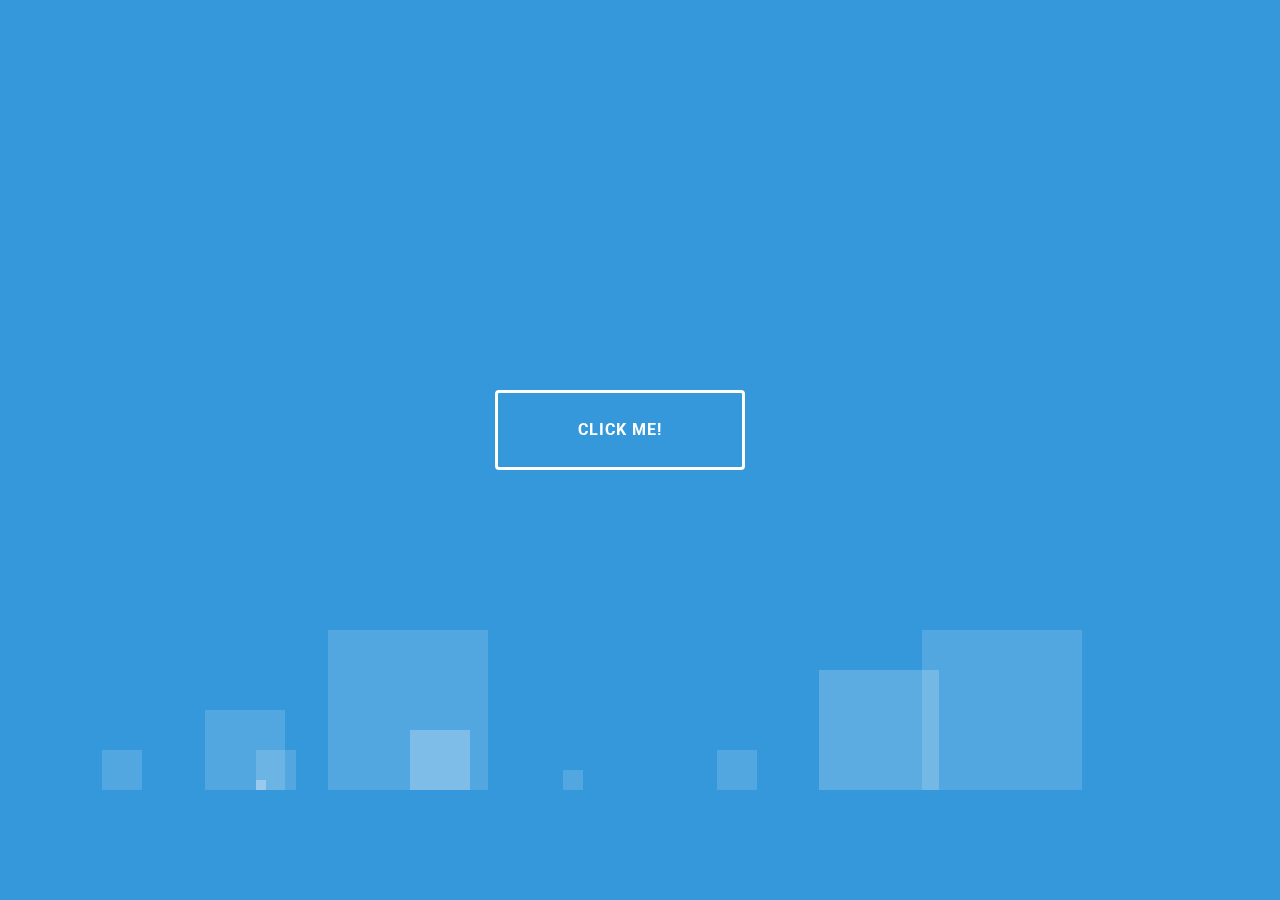
<file: index.html>
<!DOCTYPE html>
<html lang="en">

<head>
    <meta charset="UTF-8">
    <meta name="viewport" content="width=device-width, initial-scale=1.0">
    <title>Tebak Tebakan Yuk!</title>
    <meta name="description"
        content="Permainan sederhana menggunakan Javascript dibuat oleh Muhammad Surya Jayadiprana">
    <meta name="author" content="LV">
    <link rel="stylesheet" href="asset/css/bootstrap.min.css">
    <link rel="stylesheet" href="asset/css/sweetalert2.min.css">
    <link rel="stylesheet" href="asset/css/animate.min.css">
    <link rel="stylesheet" href="asset/css/style.css">
</head>

<body>
    <div class="wadah">
        <div class="box">
            <button class="btn btn-1 btn-1c" id="tombolPopup">Click
                Me!</button>
            <h3 id="lope" class="tulisan">
                I Miss You My Fav Person Rawrr :)
            </h3>
            <h3 id="potek" class="tulisan">
                Tetep Aja Kamu Cantikkk Wleeee :P
            </h3>
        </div>
    </div>

    <!-- Background Shape -->
    <ul class="bg-bubbles" id="bubble">
        <li></li>
        <li></li>
        <li></li>
        <li></li>
        <li></li>
        <li></li>
        <li></li>
        <li></li>
        <li></li>
        <li></li>
    </ul>

    <!-- Ujan -->
    <canvas id="canvas"></canvas>


    <!-- Jquery -->
    <script src="asset/js/jquery-3.5.1.min.js"></script>

    <!-- SweetAlert2-->
    <script src="asset/js/sweetalert2.all.min.js"></script>

    <!-- Promise Polyfill -->
    <script src="asset/js/polyfill.min.js"></script>

    <!-- Confetti -->
    <script src="asset/js/confetti.js"></script>

    <!-- Audio -->
    <script src="asset/js/jquery.playSound.js"></script>

    <!-- Main -->
    <script src="asset/js/main.js"></script>
</body>

</html>
</file>
<file: asset/css/style.css>
/*
Judul Project : Main Yuk!
Deskripsi : Main Yuk! adalah sebuah permainan seberapa sayang pacar kita. Main Yuk!
            dibuat dengan menggunakan Jquery.
Pembuat : Muhammad Surya Jayadiprana
Disclaimer : Tolong jangan hapus bagian ini, karena menandakan anda mengsupport
            developer lokal. Terima kasih
*/

/* Fonts */
@import url('https://fonts.googleapis.com/css2?family=Roboto:wght@400;500;700;900&display=swap');

/* General */
body,
html {
    background: #3498db;
    font-family: 'Roboto', sans-serif;
}

.tulisan {
    display: none;
}

#lope,
#potek {
    font-weight: 700;
    font-size: 4rem;
    color: #ffffff;
}

.wadah {
    width: 400px;
    height: 200px;
    padding: 20px;
    position: fixed;
    top: 50%;
    left: 50%;
    margin-top: -120px;
    margin-left: -220px;
    display: table;
}

.box {
    display: table-cell;
    text-align: center;
    vertical-align: middle;
}

.tombol {
    color: #34495e;
    width: 250px;
    height: 90px;
    padding: 10px;
    background: #ecf0f1;
    font-size: 1rem;
    border: none;
}

.tombol:hover {
    cursor: pointer;
}

/* Background */
.bg-bubbles {
    position: absolute;
    top: 0;
    left: 0;
    width: 80%;
    height: 70%;
    z-index: -1;
}

.bg-bubbles li {
    position: absolute;
    list-style: none;
    display: block;
    width: 40px;
    height: 40px;
    background-color: rgba(255, 255, 255, 0.15);
    bottom: -160px;
    -webkit-animation: square 25s infinite;
    animation: square 25s infinite;
    -webkit-transition-timing-function: linear;
    transition-timing-function: linear;
}

.bg-bubbles li:nth-child(1) {
    left: 10%;
}

.bg-bubbles li:nth-child(2) {
    left: 20%;
    width: 80px;
    height: 80px;
    animation-delay: 1s;
    animation-duration: 17s;
}

.bg-bubbles li:nth-child(3) {
    left: 25%;
    animation-delay: 2s;
}

.bg-bubbles li:nth-child(4) {
    left: 40%;
    width: 60px;
    height: 60px;
    animation-duration: 22s;
    background-color: rgba(255, 255, 255, 0.25);
}

.bg-bubbles li:nth-child(5) {
    left: 70%;
}

.bg-bubbles li:nth-child(6) {
    left: 80%;
    width: 120px;
    height: 120px;
    animation-delay: 3s;
    background-color: rgba(255, 255, 255, 0.2);
}

.bg-bubbles li:nth-child(7) {
    left: 32%;
    width: 160px;
    height: 160px;
    animation-delay: 7s;
}

.bg-bubbles li:nth-child(8) {
    left: 55%;
    width: 20px;
    height: 20px;
    animation-delay: 8s;
    animation-duration: 40s;
}

.bg-bubbles li:nth-child(9) {
    left: 25%;
    width: 10px;
    height: 10px;
    animation-delay: 2s;
    animation-duration: 40s;
    background-color: rgba(255, 255, 255, 0.3);
}

.bg-bubbles li:nth-child(10) {
    left: 90%;
    width: 160px;
    height: 160px;
    animation-delay: 10s;
}

@-webkit-keyframes square {
    0% {
        transform: translateY(0);
    }

    100% {
        transform: translateY(-700px) rotate(600deg);
    }
}

@keyframes square {
    0% {
        transform: translateY(0);
    }

    100% {
        transform: translateY(-700px) rotate(600deg);
    }
}

/* Background Ujan */
canvas#canvas {
    position: absolute;
    top: 0;
    left: 0;
    width: 100%;
    height: 100%;
    z-index: -1;
}

/* Tombol */
/* General button style (reset) */
.btn {
    border: none;
    font-family: inherit;
    font-size: inherit;
    color: inherit;
    background: none;
    cursor: pointer;
    padding: 25px 80px;
    display: inline-block;
    margin: 15px 30px;
    text-transform: uppercase;
    letter-spacing: 1px;
    font-weight: 700;
    outline: none;
    position: relative;
    -webkit-transition: all 0.3s;
    -moz-transition: all 0.3s;
    transition: all 0.3s;
}

.btn:after {
    content: '';
    position: absolute;
    z-index: -1;
    -webkit-transition: all 0.3s;
    -moz-transition: all 0.3s;
    transition: all 0.3s;
}

/* Pseudo elements for icons */
.btn:before,
.icon-heart:after,
.icon-star:after,
.icon-plus:after,
.icon-file:before {
    font-family: 'icomoon';
    speak: none;
    font-style: normal;
    font-weight: normal;
    font-variant: normal;
    text-transform: none;
    line-height: 1;
    position: relative;
    -webkit-font-smoothing: antialiased;
}

.icon-envelope:before {
    content: "\e000";
}

.icon-cart:before {
    content: "\e007";
}

.icon-cart-2:before {
    content: "\e008";
}

.icon-heart:before {
    content: "\e009";
}

/* Filled heart */
.icon-heart:after,
.icon-heart-2:before {
    content: "\e00a";
}

.icon-star:before {
    content: "\e00b";
}

/* Filled star */
.icon-star:after,
.icon-star-2:before {
    content: "\e00c";
}

.icon-arrow-right:before {
    content: "\e00d";
}

.icon-arrow-left:before {
    content: "\e003";
}

.icon-truck:before {
    content: "\e00e";
}

.icon-remove:before {
    content: "\e00f";
}

.icon-cog:before {
    content: "\e010";
}

.icon-plus:before,
.icon-plus:after {
    content: "\e011";
}

.icon-minus:before {
    content: "\e012";
}

.bh-icon-smiley:before {
    content: "\e001";
}

.bh-icon-sad:before {
    content: "\e002";
}

.icon-file:before {
    content: "\e004";
}

.icon-remove-2:before {
    content: "\e005";
}

/* Button 1 */
.btn-1 {
    border: 3px solid #fff;
    color: #fff;
}

/* Button 1a */
.btn-1a:hover,
.btn-1a:active {
    color: #2ecc71;
    background: #fff;
}

/* Button 1b */
.btn-1b:after {
    width: 100%;
    height: 0;
    top: 0;
    left: 0;
    background: #fff;
}

.btn-1b:hover,
.btn-1b:active {
    color: #0e83cd;
}

.btn-1b:hover:after,
.btn-1b:active:after {
    height: 100%;
}

/* Button 1c */
.btn-1c:after {
    width: 0%;
    height: 100%;
    top: 0;
    left: 0;
    background: #fff;
}

.btn-1c:hover,
.btn-1c:active {
    color: #3498db;
}

.btn-1c:hover:after,
.btn-1c:active:after {
    width: 100%;
}

/* Button 1d */
.btn-1d {
    overflow: hidden;
}

.btn-1d:after {
    width: 0;
    height: 103%;
    top: 50%;
    left: 50%;
    background: #fff;
    opacity: 0;
    -webkit-transform: translateX(-50%) translateY(-50%);
    -moz-transform: translateX(-50%) translateY(-50%);
    -ms-transform: translateX(-50%) translateY(-50%);
    transform: translateX(-50%) translateY(-50%);
}

.btn-1d:hover,
.btn-1d:active {
    color: #0e83cd;
}

.btn-1d:hover:after {
    width: 90%;
    opacity: 1;
}

.btn-1d:active:after {
    width: 101%;
    opacity: 1;
}

/* Button 1e */
.btn-1e {
    overflow: hidden;
}

.btn-1e:after {
    width: 100%;
    height: 0;
    top: 50%;
    left: 50%;
    background: #fff;
    opacity: 0;
    -webkit-transform: translateX(-50%) translateY(-50%) rotate(45deg);
    -moz-transform: translateX(-50%) translateY(-50%) rotate(45deg);
    -ms-transform: translateX(-50%) translateY(-50%) rotate(45deg);
    transform: translateX(-50%) translateY(-50%) rotate(45deg);
}

.btn-1e:hover,
.btn-1e:active {
    color: #0e83cd;
}

.btn-1e:hover:after {
    height: 260%;
    opacity: 1;
}

.btn-1e:active:after {
    height: 400%;
    opacity: 1;
}

/* Button 1f */
.btn-1f {
    overflow: hidden;
}

.btn-1f:after {
    width: 101%;
    height: 0;
    top: 50%;
    left: 50%;
    background: #fff;
    opacity: 0;
    -webkit-transform: translateX(-50%) translateY(-50%);
    -moz-transform: translateX(-50%) translateY(-50%);
    -ms-transform: translateX(-50%) translateY(-50%);
    transform: translateX(-50%) translateY(-50%);
}

.btn-1f:hover,
.btn-1f:active {
    color: #0e83cd;
}

.btn-1f:hover:after {
    height: 75%;
    opacity: 1;
}

.btn-1f:active:after {
    height: 130%;
    opacity: 1;
}

/* Button 2 */
.btn-2 {
    background: #cb4e4e;
    color: #fff;
    box-shadow: 0 6px #ab3c3c;
    -webkit-transition: none;
    -moz-transition: none;
    transition: none;
}

/* Button 2a */
.btn-2a {
    border-radius: 0 0 5px 5px;
}

.btn-2a:hover {
    box-shadow: 0 4px #ab3c3c;
    top: 2px;
}

.btn-2a:active {
    box-shadow: 0 0 #ab3c3c;
    top: 6px;
}

/* Button 2b */
.btn-2b {
    border-radius: 0 0 5px 5px;
}

.btn-2b:hover {
    box-shadow: 0 8px #ab3c3c;
    top: -2px;
}

.btn-2b:active {
    box-shadow: 0 0 #ab3c3c;
    top: 6px;
}

/* Button 2c */
.btn-2c {
    border-radius: 5px;
}

.btn-2c:hover {
    box-shadow: 0 4px #ab3c3c;
    top: 2px;
}

.btn-2c:active {
    box-shadow: 0 0 #ab3c3c;
    top: 6px;
}

/* Button 2d */
.btn-2d {
    border-radius: 5px;
}

.btn-2d:hover {
    box-shadow: 0 8px #ab3c3c;
    top: -2px;
}

.btn-2d:active {
    box-shadow: 0 0 #ab3c3c;
    top: 6px;
}

/* Button 2e */
.btn-2e {
    border-radius: 5px;
    box-shadow: -6px 0 #ab3c3c;
}

.btn-2e:hover {
    box-shadow: -4px 0 #ab3c3c;
    left: -2px;
}

.btn-2e:active {
    box-shadow: 0 0 #ab3c3c;
    left: -6px;
}

/* Button 2f */
.btn-2f {
    border-radius: 5px;
    box-shadow: 6px 0 #ab3c3c;
}

.btn-2f:hover {
    box-shadow: 4px 0 #ab3c3c;
    left: 2px;
}

.btn-2f:active {
    box-shadow: 0 0 #ab3c3c;
    left: 6px;
}

/* Button 2g */
.btn-2g {
    border-radius: 40px;
}

.btn-2g:hover {
    box-shadow: 0 4px #ab3c3c;
    top: 2px;
}

.btn-2g:active {
    box-shadow: 0 0 #ab3c3c;
    top: 6px;
}

/* Button 2h */
.btn-2h {
    border-radius: 20px;
}

.btn-2h:hover {
    box-shadow: 0 4px #ab3c3c;
    top: 2px;
}

.btn-2h:active {
    box-shadow: 0 0 #ab3c3c;
    top: 6px;
}

/* Button 2i */
.btn-2i {
    border-radius: 50%;
    width: 90px;
    height: 90px;
    padding: 0;
}

.btn-2i:hover {
    box-shadow: 0 4px #ab3c3c;
    top: 2px;
}

.btn-2i:active {
    box-shadow: 0 0 #ab3c3c;
    top: 6px;
}

/* Button 2j */
.btn-2j {
    border-radius: 50%;
    width: 90px;
    height: 90px;
    padding: 0;
}

.btn-2j:hover {
    box-shadow: 0 8px #ab3c3c;
    top: -2px;
}

.btn-2j:active {
    box-shadow: 0 0 #ab3c3c;
    top: 6px;
}

/* Button 3 */
.btn-3 {
    background: #fcad26;
    color: #fff;
}

.btn-3:hover {
    background: #f29e0d;
}

.btn-3:active {
    background: #f58500;
    top: 2px;
}

.btn-3:before {
    position: absolute;
    height: 100%;
    left: 0;
    top: 0;
    line-height: 3;
    font-size: 140%;
    width: 60px;
}

/* Button 3a */
.btn-3a {
    padding: 25px 60px 25px 120px;
}

.btn-3a:before {
    background: rgba(0, 0, 0, 0.05);
}

/* Button 3b */
.btn-3b {
    padding: 25px 60px 25px 120px;
    border-radius: 10px;
}

.btn-3b:before {
    border-right: 2px solid rgba(255, 255, 255, 0.5);
}

/* Button 3c */
.btn-3c {
    padding: 80px 20px 20px 20px;
    border-radius: 10px;
    box-shadow: 0 3px #da9622;
}

.btn-3c:active {
    box-shadow: 0 3px #dc7801;
}

.btn-3c:before {
    height: 60px;
    width: 100%;
    line-height: 60px;
    background: #fff;
    color: #f29e0d;
    border-radius: 10px 10px 0 0;
}

.btn-3c:active:before {
    color: #f58500;
}

/* Button 3d */
.btn-3d {
    padding: 25px 60px 25px 120px;
    border-radius: 10px;
}

.btn-3d:before {
    background: #fff;
    color: #fcad26;
    z-index: 2;
    border-radius: 10px 0 0 10px;
}

.btn-3d:after {
    width: 20px;
    height: 20px;
    background: #fff;
    z-index: 1;
    left: 55px;
    top: 50%;
    margin: -10px 0 0 -10px;
    -webkit-transform: rotate(45deg);
    -moz-transform: rotate(45deg);
    -ms-transform: rotate(45deg);
    transform: rotate(45deg);
}

.btn-3d:active:before {
    color: #f58500;
}

.btn-3d:active {
    top: 0;
}

.btn-3d:active:after {
    left: 60px;
}

/* Button 3e */
.btn-3e {
    padding: 25px 120px 25px 60px;
    overflow: hidden;
}

.btn-3e:before {
    left: auto;
    right: 10px;
    z-index: 2;
}

.btn-3e:after {
    width: 30%;
    height: 200%;
    background: rgba(255, 255, 255, 0.1);
    z-index: 1;
    right: 0;
    top: 0;
    margin: -5px 0 0 -5px;
    -webkit-transform-origin: 0 0;
    -webkit-transform: rotate(-20deg);
    -moz-transform-origin: 0 0;
    -moz-transform: rotate(-20deg);
    -ms-transform-origin: 0 0;
    -ms-transform: rotate(-20deg);
    transform-origin: 0 0;
    transform: rotate(-20deg);
}

.btn-3e:hover:after {
    width: 40%;
}

/* Button 4 */
.btn-4 {
    border-radius: 50px;
    border: 3px solid #fff;
    color: #fff;
    overflow: hidden;
}

.btn-4:active {
    border-color: #17954c;
    color: #17954c;
}

.btn-4:hover {
    background: #24b662;
}

.btn-4:before {
    position: absolute;
    height: 100%;
    font-size: 125%;
    line-height: 3.5;
    color: #fff;
    -webkit-transition: all 0.3s;
    -moz-transition: all 0.3s;
    transition: all 0.3s;
}

.btn-4:active:before {
    color: #17954c;
}

/* Button 4a */
.btn-4a:before {
    left: 130%;
    top: 0;
}

.btn-4a:hover:before {
    left: 80%;
}

/* Button 4b */
.btn-4b:before {
    left: -50%;
    top: 0;
}

.btn-4b:hover:before {
    left: 10%;
}

/* Button 4c */
.btn-4c:before {
    left: 70%;
    opacity: 0;
    top: 0;
}

.btn-4c:hover:before {
    left: 80%;
    opacity: 1;
}

/* Button 4d */
.btn-4d:before {
    left: 30%;
    opacity: 0;
    top: 0;
}

.btn-4d:hover:before {
    left: 10%;
    opacity: 1;
}

/* Button 5 */
.btn-5 {
    background: #823aa0;
    color: #fff;
    height: 70px;
    min-width: 260px;
    line-height: 24px;
    font-size: 16px;
    overflow: hidden;
    -webkit-backface-visibility: hidden;
    -moz-backface-visibility: hidden;
    backface-visibility: hidden;
}

.btn-5:active {
    background: #9053a9;
    top: 2px;
}

.btn-5 span {
    display: inline-block;
    width: 100%;
    height: 100%;
    -webkit-transition: all 0.3s;
    -webkit-backface-visibility: hidden;
    -moz-transition: all 0.3s;
    -moz-backface-visibility: hidden;
    transition: all 0.3s;
    backface-visibility: hidden;
}

.btn-5:before {
    position: absolute;
    height: 100%;
    width: 100%;
    line-height: 2.5;
    font-size: 180%;
    -webkit-transition: all 0.3s;
    -moz-transition: all 0.3s;
    transition: all 0.3s;
}

.btn-5:active:before {
    color: #703b87;
}

/* Button 5a */
.btn-5a:hover span {
    -webkit-transform: translateY(300%);
    -moz-transform: translateY(300%);
    -ms-transform: translateY(300%);
    transform: translateY(300%);
}

.btn-5a:before {
    left: 0;
    top: -100%;
}

.btn-5a:hover:before {
    top: 0;
}

/* Button 5b */
.btn-5b:hover span {
    -webkit-transform: translateX(200%);
    -moz-transform: translateX(200%);
    -ms-transform: translateX(200%);
    transform: translateX(200%);
}

.btn-5b:before {
    left: -100%;
    top: 0;
}

.btn-5b:hover:before {
    left: 0;
}

/* Button 6 */
.btn-6 {
    color: #fff;
    background: #226fbe;
    -webkit-transition: none;
    -moz-transition: none;
    transition: none;
}

.btn-6:active {
    top: 2px;
}

/* Button 6a */
.btn-6a {
    border: 4px solid #226fbe;
}

.btn-6a:hover {
    background: transparent;
    color: #226fbe;
}

/* Button 6b */
.btn-6b {
    border: 4px solid #226fbe;
    border-radius: 15px;
}

.btn-6b:hover {
    background: transparent;
    color: #226fbe;
}

/* Button 6c */
.btn-6c {
    border: 4px solid #226fbe;
    border-radius: 60px;
}

.btn-6c:hover {
    background: transparent;
    color: #226fbe;
}

/* Button 6d */
.btn-6d {
    border: 2px dashed #226fbe;
}

.btn-6d:hover {
    background: transparent;
    color: #226fbe;
}

/* Button 6e */
.btn-6e {
    border: 2px dashed #226fbe;
    border-radius: 15px;
}

.btn-6e:hover {
    background: transparent;
    color: #226fbe;
}

/* Button 6f */
.btn-6f {
    border: 2px dashed #226fbe;
    border-radius: 60px;
}

.btn-6f:hover {
    background: transparent;
    color: #226fbe;
}

/* Button 6g */
.btn-6g {
    border: 2px dotted #226fbe;
}

.btn-6g:hover {
    background: transparent;
    color: #226fbe;
}

/* Button 6h */
.btn-6h {
    border: 2px dotted #226fbe;
    border-radius: 15px;
}

.btn-6h:hover {
    background: transparent;
    color: #226fbe;
}

/* Button 6i */
.btn-6i {
    border: 2px dotted #226fbe;
    border-radius: 60px;
}

.btn-6i:hover {
    background: transparent;
    color: #226fbe;
}

/* Button 6j */
.btn-6j {
    border: 4px double #226fbe;
}

.btn-6j:hover {
    background: transparent;
    color: #226fbe;
}

/* Button 6k */
.btn-6k {
    border: 4px double #226fbe;
    border-radius: 15px;
}

.btn-6k:hover {
    background: transparent;
    color: #226fbe;
}

/* Button 6l */
.btn-6l {
    border: 4px double #226fbe;
    border-radius: 60px;
}

.btn-6l:hover {
    background: transparent;
    color: #226fbe;
}

/* Button 7 */
.btn-7 {
    background: #17aa56;
    color: #fff;
    border-radius: 7px;
    box-shadow: 0 5px #119e4d;
    padding: 25px 60px 25px 90px;
}

/* Button 7a */
.btn-7a {
    overflow: hidden;
}

.btn-7a:before {
    position: absolute;
    left: 0;
    width: 40%;
    font-size: 160%;
    line-height: 0.8;
    color: #0a833d;
}

.btn-7a.btn-activated {
    -webkit-animation: fadeOutText 0.5s;
    -moz-animation: fadeOutText 0.5s;
    animation: fadeOutText 0.5s;
}

.btn-7a.btn-activated:before {
    -webkit-animation: moveToRight 0.5s;
    -moz-animation: moveToRight 0.5s;
    animation: moveToRight 0.5s;
}

@-webkit-keyframes fadeOutText {
    0% {
        color: transparent;
    }

    80% {
        color: transparent;
    }

    100% {
        color: #fff;
    }
}

@-moz-keyframes fadeOutText {
    0% {
        color: transparent;
    }

    80% {
        color: transparent;
    }

    100% {
        color: #fff;
    }
}

@keyframes fadeOutText {
    0% {
        color: transparent;
    }

    80% {
        color: transparent;
    }

    100% {
        color: #fff;
    }
}

@-webkit-keyframes moveToRight {
    80% {
        -webkit-transform: translateX(250%);
    }

    81% {
        opacity: 1;
        -webkit-transform: translateX(250%);
    }

    82% {
        opacity: 0;
        -webkit-transform: translateX(250%);
    }

    83% {
        opacity: 0;
        -webkit-transform: translateX(-50%);
    }

    84% {
        opacity: 1;
        -webkit-transform: translateX(-50%);
    }

    100% {
        -webkit-transform: translateX(0%);
    }
}

@-moz-keyframes moveToRight {
    80% {
        -moz-transform: translateX(250%);
    }

    81% {
        opacity: 1;
        -moz-transform: translateX(250%);
    }

    82% {
        opacity: 0;
        -moz-transform: translateX(250%);
    }

    83% {
        opacity: 0;
        -moz-transform: translateX(-50%);
    }

    84% {
        opacity: 1;
        -moz-transform: translateX(-50%);
    }

    100% {
        -moz-transform: translateX(0%);
    }
}

@keyframes moveToRight {
    80% {
        transform: translateX(250%);
    }

    81% {
        opacity: 1;
        transform: translateX(250%);
    }

    82% {
        opacity: 0;
        transform: translateX(250%);
    }

    83% {
        opacity: 0;
        transform: translateX(-50%);
    }

    84% {
        opacity: 1;
        transform: translateX(-50%);
    }

    100% {
        transform: translateX(0%);
    }
}

/* Button 7b */
.btn-7b {
    overflow: hidden;
}

.btn-7b:before {
    position: absolute;
    left: 0;
    width: 40%;
    font-size: 160%;
    line-height: 0.8;
    color: #0a833d;
}

.btn-7b.btn-activated:before {
    -webkit-animation: scaleUp 0.5s;
    -moz-animation: scaleUp 0.5s;
    animation: scaleUp 0.5s;
}

@-webkit-keyframes scaleUp {
    80% {
        opacity: 0;
        -webkit-transform: scale(2);
    }

    100% {
        opacity: 0;
        -webkit-transform: scale(2);
    }
}

@-moz-keyframes scaleUp {
    80% {
        opacity: 0;
        -moz-transform: scale(2);
    }

    100% {
        opacity: 0;
        -moz-transform: scale(2);
    }
}

@keyframes scaleUp {
    80% {
        opacity: 0;
        transform: scale(2);
    }

    100% {
        opacity: 0;
        transform: scale(2);
    }
}

/* Icon only style */
.btn-icon-only {
    font-size: 0;
    padding: 25px 30px;
}

.btn-icon-only:before {
    position: absolute;
    top: 0;
    left: 0;
    width: 100%;
    height: 100%;
    font-size: 26px;
    line-height: 54px;
    -webkit-backface-visibility: hidden;
    -moz-backface-visibility: hidden;
    backface-visibility: hidden;
}

/* Button 7c */
.btn-7c {
    overflow: hidden;
}

.btn-7c:before {
    color: #fff;
    z-index: 1;
}

.btn-7c:after {
    position: absolute;
    top: 0;
    left: 0;
    height: 100%;
    z-index: 0;
    width: 0;
    background: #0a833d;
    -webkit-transition: none;
    -moz-transition: none;
    transition: none;
}

.btn-7c.btn-activated:after {
    -webkit-animation: fillToRight 0.7s forwards;
    -moz-animation: fillToRight 0.7s forwards;
    animation: fillToRight 0.7s forwards;
}

@-webkit-keyframes fillToRight {
    to {
        width: 100%;
    }
}

@-moz-keyframes fillToRight {
    to {
        width: 100%;
    }
}

@keyframes fillToRight {
    to {
        width: 100%;
    }
}

/* Button 7d */
.btn-7d {
    overflow: hidden;
}

.btn-7d:before {
    color: #fff;
    z-index: 1;
}

.btn-7d:after {
    position: absolute;
    top: 0;
    left: 0;
    height: 0;
    width: 100%;
    z-index: 0;
    background: #21bb63;
    -webkit-transition: none;
    -moz-transition: none;
    transition: none;
}

.btn-7d.btn-activated:after {
    -webkit-animation: emptyBottom 0.7s forwards;
    -moz-animation: emptyBottom 0.7s forwards;
    animation: emptyBottom 0.7s forwards;
}

@-webkit-keyframes emptyBottom {
    to {
        height: 100%;
    }
}

@-moz-keyframes emptyBottom {
    to {
        height: 100%;
    }
}

@keyframes emptyBottom {
    to {
        height: 100%;
    }
}

/* Button 7e */
.btn-7e:after {
    position: absolute;
    width: 100%;
    height: 100%;
    left: 0;
    top: 0;
    z-index: 1;
    font-size: 26px;
    line-height: 54px;
    color: #ea515e;
    -webkit-transform: scale(0);
    -moz-transform: scale(0);
    -ms-transform: scale(0);
    transform: scale(0);
    opacity: 0;
    -webkit-transition: none;
    -moz-transition: none;
    transition: none;
}

.btn-7e.btn-activated:after {
    -webkit-animation: scaleFade 0.5s forwards;
    -moz-animation: scaleFade 0.5s forwards;
    animation: scaleFade 0.5s forwards;
}

@-webkit-keyframes scaleFade {
    50% {
        opacity: 1;
        -webkit-transform: scale(1);
    }

    100% {
        opacity: 0;
        -webkit-transform: scale(2.5);
    }
}

@-moz-keyframes scaleFade {
    50% {
        opacity: 1;
        -moz-transform: scale(1);
    }

    100% {
        opacity: 0;
        -moz-transform: scale(2.5);
    }
}

@keyframes scaleFade {
    50% {
        opacity: 1;
        transform: scale(1);
    }

    100% {
        opacity: 0;
        transform: scale(2.5);
    }
}

/* Button 7f */
.btn-7f:before {
    -webkit-text-stroke-width: 1px;
    -webkit-text-stroke-color: #fff;
}

.btn-7f:after {
    position: absolute;
    width: 100%;
    height: 100%;
    left: 0;
    top: 0;
    z-index: 1;
    font-size: 26px;
    line-height: 54px;
    color: #ffe44d;
    visibility: hidden;
    -webkit-text-stroke-width: 1px;
    -webkit-text-stroke-color: #ffe44d;
    -webkit-transform: scale(4);
    -moz-transform: scale(4);
    -ms-transform: scale(4);
    transform: scale(4);
    opacity: 0;
    -webkit-transition: none;
    -moz-transition: none;
    transition: none;
}

.btn-7f.btn-activated:after {
    visibility: visible;
    -webkit-animation: dropDown 0.3s forwards;
    -moz-animation: dropDown 0.3s forwards;
    animation: dropDown 0.3s forwards;
}

@-webkit-keyframes dropDown {
    to {
        opacity: 1;
        -webkit-transform: scale(1);
    }
}

@-moz-keyframes dropDown {
    to {
        opacity: 1;
        -moz-transform: scale(1);
    }
}

@keyframes dropDown {
    to {
        opacity: 1;
        transform: scale(1);
    }
}

/* Button 7g */
.btn-7g:after {
    position: absolute;
    width: 100%;
    height: 100%;
    left: 0;
    top: 0;
    z-index: 1;
    font-size: 26px;
    line-height: 54px;
    color: #0a833d;
    visibility: hidden;
    -webkit-transform: scale(2);
    -moz-transform: scale(2);
    -ms-transform: scale(2);
    transform: scale(2);
    opacity: 0;
    -webkit-transition: none;
    -moz-transition: none;
    transition: none;
}

.btn-7g.btn-activated:after {
    visibility: visible;
    -webkit-animation: dropDownFade 0.5s forwards;
    -moz-animation: dropDownFade 0.5s forwards;
    animation: dropDownFade 0.5s forwards;
}

@-webkit-keyframes dropDownFade {
    50% {
        opacity: 1;
        -webkit-transform: scale(1);
    }

    100% {
        opacity: 0;
        -webkit-transform: scale(1.5);
    }
}

@-moz-keyframes dropDownFade {
    50% {
        opacity: 1;
        -moz-transform: scale(1);
    }

    100% {
        opacity: 0;
        -moz-transform: scale(1.5);
    }
}

@keyframes dropDownFade {
    50% {
        opacity: 1;
        transform: scale(1);
    }

    100% {
        opacity: 0;
        transform: scale(1.5);
    }
}

/* Button 7h */

.btn-7h span {
    display: inline-block;
    width: 100%;
}

.btn-7h:before {
    position: absolute;
    left: 0;
    width: 40%;
    font-size: 160%;
    line-height: 0.8;
    color: #0a833d;
}

/* Success and error */

.btn-success,
.btn-error {
    color: transparent;
}

.btn-success:after,
.btn-error:after {
    z-index: 1;
    color: #fff;
    left: 40%;
}

.btn-success:before {
    content: "\e001";
}

.btn-success:after {
    content: "Success!";
    -webkit-animation: moveUp 0.5s;
    -moz-animation: moveUp 0.5s;
    animation: moveUp 0.5s;
}

@-webkit-keyframes moveUp {
    0% {
        -webkit-transform: translateY(50%);
        opacity: 0;
    }

    100% {
        opacity: 1;
        -webkit-transform: translateY(0);
    }
}

@-moz-keyframes moveUp {
    0% {
        -moz-transform: translateY(50%);
        opacity: 0;
    }

    100% {
        opacity: 1;
        -moz-transform: translateY(0);
    }
}

@keyframes moveUp {
    0% {
        transform: translateY(50%);
        opacity: 0;
    }

    100% {
        opacity: 1;
        transform: translateY(0);
    }
}

.btn-error {
    -webkit-animation: shake 0.5s;
    -moz-animation: shake 0.5s;
    animation: shake 0.5s;
}

/* From Dan Eden's animate.css: http://daneden.me/animate/ */
@-webkit-keyframes shake {

    0%,
    100% {
        -webkit-transform: translateX(0);
    }

    10%,
    30%,
    50%,
    70%,
    90% {
        -webkit-transform: translateX(-10px);
    }

    20%,
    40%,
    60%,
    80% {
        -webkit-transform: translateX(10px);
    }
}

@-moz-keyframes shake {

    0%,
    100% {
        -moz-transform: translateX(0);
    }

    10%,
    30%,
    50%,
    70%,
    90% {
        -moz-transform: translateX(-10px);
    }

    20%,
    40%,
    60%,
    80% {
        -moz-transform: translateX(10px);
    }
}

@keyframes shake {

    0%,
    100% {
        transform: translateX(0);
    }

    10%,
    30%,
    50%,
    70%,
    90% {
        transform: translateX(-10px);
    }

    20%,
    40%,
    60%,
    80% {
        transform: translateX(10px);
    }
}

.btn-error:before {
    content: "\e002";
}

.btn-error:after {
    content: "Error!";
    -webkit-animation: scaleFromUp 0.5s;
    -moz-animation: scaleFromUp 0.5s;
    animation: scaleFromUp 0.5s;
}

@-webkit-keyframes scaleFromUp {
    0% {
        -webkit-transform: scale(0);
        opacity: 0;
    }

    100% {
        opacity: 1;
        -webkit-transform: scale(1);
    }
}

@-moz-keyframes scaleFromUp {
    0% {
        -moz-transform: scale(0);
        opacity: 0;
    }

    100% {
        opacity: 1;
        -moz-transform: scale(1);
    }
}

@keyframes scaleFromUp {
    0% {
        transform: scale(0);
        opacity: 0;
    }

    100% {
        opacity: 1;
        transform: scale(1);
    }
}

/* Special trash effect */
.trash-effect {
    position: relative;
    max-width: 320px;
    margin: 60px auto 0;
}

.trash-effect .icon-file {
    font-size: 30px;
    position: absolute;
    width: 50px;
    height: 50px;
    left: 50%;
    top: 50%;
    margin: -45px 0 0 -25px;
    -webkit-transition: all 0.3s ease-out;
    -moz-transition: all 0.3s ease-out;
    transition: all 0.3s ease-out;
    -webkit-transform: translateX(90px) translateY(20px) scale(1);
    -moz-transform: translateX(90px) translateY(20px) scale(1);
    -ms-transform: translateX(90px) translateY(20px) scale(1);
    transform: translateX(90px) translateY(20px) scale(1);
}

.trash-effect .icon-file:nth-child(2) {
    -webkit-transform: translateX(140px) translateY(-10px) scale(1);
    -moz-transform: translateX(140px) translateY(-10px) scale(1);
    -ms-transform: translateX(140px) translateY(-10px) scale(1);
    transform: translateX(140px) translateY(-10px) scale(1);
    -webkit-transition-delay: 0.1s;
    -moz-transition-delay: 0.1s;
    transition-delay: 0.1s;
}

.trash-effect .icon-file:nth-child(3) {
    -webkit-transform: translateX(140px) translateY(50px) scale(1);
    -moz-transform: translateX(140px) translateY(50px) scale(1);
    -ms-transform: translateX(140px) translateY(50px) scale(1);
    transform: translateX(140px) translateY(50px) scale(1);
    -webkit-transition-delay: 0.2s;
    -moz-transition-delay: 0.2s;
    transition-delay: 0.2s;
}

.trash-effect.trash-effect-active .icon-file {
    -webkit-transform: translateX(-100px) translateY(-10px) scale(0);
    -moz-transform: translateX(-100px) translateY(-10px) scale(0);
    -ms-transform: translateX(-100px) translateY(-10px) scale(0);
    transform: translateX(-100px) translateY(-10px) scale(0);
}

/* Button 7i */
.btn-7i {
    box-shadow: none;
    border-radius: 0 0 7px 7px;
    padding: 27px 33px;
    -webkit-transform: translateX(-100px);
    -moz-transform: translateX(-100px);
    -ms-transform: translateX(-100px);
    transform: translateX(-100px);
}

.btn-7i:before {
    line-height: 45px;
}

.btn-7i:after {
    height: 11px;
    /* should be 10px but in Chrome Version 34.0.1847.131 there's a gap because of the transform of the button */
    width: 100%;
    background: #17aa56;
    border-radius: 7px 7px 0 0;
    left: 0;
    top: -10px;
    z-index: 1;
    -webkit-transform-origin: 0 100%;
    -moz-transform-origin: 0 100%;
    -ms-transform-origin: 0 100%;
    transform-origin: 0 100%;
}

.trash-effect-active .btn-7i:after {
    -webkit-animation: openTrash 0.5s;
    -moz-animation: openTrash 0.5s;
    animation: openTrash 0.5s;
}

@-webkit-keyframes openTrash {
    50% {
        -webkit-transform: rotate(-35deg);
    }

    100% {
        -webkit-transform: rotate(0deg);
    }
}

@-moz-keyframes openTrash {
    50% {
        -moz-transform: rotate(-35deg);
    }

    100% {
        -moz-transform: rotate(0deg);
    }
}

@keyframes openTrash {
    50% {
        transform: rotate(-35deg);
    }

    100% {
        transform: rotate(0deg);
    }
}

/* Button 8 */
.perspective {
    -webkit-perspective: 800px;
    -moz-perspective: 800px;
    perspective: 800px;
    display: inline-block;
}

.btn-8 {
    display: block;
    background: #5cbcf6;
    outline: 1px solid transparent;
    /* FF jagged edges fix */
    -webkit-transform-style: preserve-3d;
    -moz-transform-style: preserve-3d;
    transform-style: preserve-3d;
}

.btn-8:active {
    background: #55b7f3;
}

/* Button 8a */
.btn-8a:after {
    width: 100%;
    height: 42%;
    /* should be 40% but there's a gap in Chrome Version 34.0.1847.131 */
    left: 0;
    top: -40%;
    background: #49a7df;
    -webkit-transform-origin: 0% 100%;
    -webkit-transform: rotateX(90deg);
    -moz-transform-origin: 0% 100%;
    -moz-transform: rotateX(90deg);
    transform-origin: 0% 100%;
    transform: rotateX(90deg);
}

.btn-8a:hover {
    -webkit-transform: rotateX(-15deg);
    -moz-transform: rotateX(-15deg);
    -ms-transform: rotateX(-15deg);
    transform: rotateX(-15deg);
}

/* Button 8b */
.btn-8b:after {
    width: 100%;
    height: 40%;
    left: 0;
    top: 100%;
    background: #49a7df;
    -webkit-transform-origin: 0% 0%;
    -webkit-transform: rotateX(-90deg);
    -moz-transform-origin: 0% 0%;
    -moz-transform: rotateX(-90deg);
    -ms-transform-origin: 0% 0%;
    -ms-transform: rotateX(-90deg);
    transform-origin: 0% 0%;
    transform: rotateX(-90deg);
}

.btn-8b:hover {
    -webkit-transform: rotateX(15deg);
    -moz-transform: rotateX(15deg);
    -ms-transform: rotateX(15deg);
    transform: rotateX(15deg);
}

/* Button 8c */
.btn-8c:after {
    width: 21%;
    height: 100%;
    left: -20%;
    top: 0;
    background: #49a7df;
    -webkit-transform-origin: 100% 0%;
    -webkit-transform: rotateY(-90deg);
    -moz-transform-origin: 100% 0%;
    -moz-transform: rotateY(-90deg);
    -ms-transform-origin: 100% 0%;
    -ms-transform: rotateY(-90deg);
    transform-origin: 100% 0%;
    transform: rotateY(-90deg);
}

.btn-8c:hover {
    -webkit-transform: rotateY(15deg);
    -moz-transform: rotateY(15deg);
    -ms-transform: rotateY(15deg);
    transform: rotateY(15deg);
}

/* Button 8d */
.btn-8d:after {
    width: 20%;
    height: 100%;
    left: 100%;
    top: 0;
    background: #49a7df;
    -webkit-transform-origin: 0% 0%;
    -webkit-transform: rotateY(90deg);
    -moz-transform-origin: 0% 0%;
    -moz-transform: rotateY(90deg);
    -ms-transform-origin: 0% 0%;
    -ms-transform: rotateY(90deg);
    transform-origin: 0% 0%;
    transform: rotateY(90deg);
}

.btn-8d:hover {
    -webkit-transform: rotateY(-15deg);
    -moz-transform: rotateY(-15deg);
    -ms-transform: rotateY(-15deg);
    transform: rotateY(-15deg);
}

/* Button 8e */
.btn-8e {
    -webkit-transform: rotateX(-15deg);
    -moz-transform: rotateX(-15deg);
    -ms-transform: rotateX(-15deg);
    transform: rotateX(-15deg);
}

.btn-8e:after {
    width: 100%;
    height: 42%;
    /* should be 40% but there's a gap in Chrome Version 34.0.1847.131 */
    left: 0;
    top: -40%;
    background: #49a7df;
    -webkit-transform-origin: 0% 100%;
    -webkit-transform: rotateX(90deg);
    -moz-transform-origin: 0% 100%;
    -moz-transform: rotateX(90deg);
    -ms-transform-origin: 0% 100%;
    -ms-transform: rotateX(90deg);
    transform-origin: 0% 100%;
    transform: rotateX(90deg);
}

.btn-8e:active {
    -webkit-transform: rotateX(0deg);
    -moz-transform: rotateX(0deg);
    -ms-transform: rotateX(0deg);
    transform: rotateX(0deg);
}

/* Button 8f */
.btn-8f {
    -webkit-transform: rotateX(15deg);
    -moz-transform: rotateX(15deg);
    -ms-transform: rotateX(15deg);
    transform: rotateX(15deg);
}

.btn-8f:after {
    width: 100%;
    height: 40%;
    left: 0;
    top: 100%;
    background: #49a7df;
    -webkit-transform-origin: 0% 0%;
    -webkit-transform: rotateX(-90deg);
    -moz-transform-origin: 0% 0%;
    -moz-transform: rotateX(-90deg);
    -ms-transform-origin: 0% 0%;
    -ms-transform: rotateX(-90deg);
    transform-origin: 0% 0%;
    transform: rotateX(-90deg);
}

.btn-8f:active {
    -webkit-transform: rotateX(0deg);
    -moz-transform: rotateX(0deg);
    -ms-transform: rotateX(0deg);
    transform: rotateX(0deg);
}

/* Button 8g */
.btn-8g {
    background: #fff;
    color: #999;
}

.btn-8g:active {
    background: #fff;
}

.btn-8g:after,
.btn-8g:before {
    text-transform: uppercase;
    width: 100%;
    height: 100%;
    position: absolute;
    left: 0;
    line-height: 70px;
}

.btn-8g:after {
    top: -98%;
    /* should be -100% but there's a gap in Chrome Version 34.0.1847.131 */
    background: #7aca7c;
    color: #358337;
    content: 'It worked!';
    -webkit-transform-origin: 0% 100%;
    -webkit-transform: rotateX(90deg);
    -moz-transform-origin: 0% 100%;
    -moz-transform: rotateX(90deg);
    -ms-transform-origin: 0% 100%;
    -ms-transform: rotateX(90deg);
    transform-origin: 0% 100%;
    transform: rotateX(90deg);
}

.btn-8g:before {
    top: 100%;
    background: #e96a6a;
    color: #a33a3a;
    content: 'Error!';
    font-weight: 700;
    font-family: 'Lato', Calibri, Arial, sans-serif;
    -webkit-transform-origin: 0% 0%;
    -webkit-transform: rotateX(-90deg);
    -moz-transform-origin: 0% 0%;
    -moz-transform: rotateX(-90deg);
    -ms-transform-origin: 0% 0%;
    -ms-transform: rotateX(-90deg);
    transform-origin: 0% 0%;
    transform: rotateX(-90deg);
}

.btn-8g.btn-success3d {
    background: #aaa;
    -webkit-transform-origin: 50% 100%;
    -webkit-transform: rotateX(-90deg) translateY(100%);
    -moz-transform-origin: 50% 100%;
    -moz-transform: rotateX(-90deg) translateY(100%);
    -ms-transform-origin: 50% 100%;
    -ms-transform: rotateX(-90deg) translateY(100%);
    transform-origin: 50% 100%;
    transform: rotateX(-90deg) translateY(100%);
}

.btn-8g.btn-error3d {
    background: #aaa;
    -webkit-transform-origin: 50% 0%;
    -webkit-transform: rotateX(90deg) translateY(-100%);
    -moz-transform-origin: 50% 0%;
    -moz-transform: rotateX(90deg) translateY(-100%);
    -ms-transform-origin: 50% 0%;
    -ms-transform: rotateX(90deg) translateY(-100%);
    transform-origin: 50% 0%;
    transform: rotateX(90deg) translateY(-100%);
}

/* Hover */
.hvr-grow {
    display: inline-block;
    vertical-align: middle;
    -webkit-transform: perspective(1px) translateZ(0);
    transform: perspective(1px) translateZ(0);
    box-shadow: 0 0 1px rgba(0, 0, 0, 0);
    -webkit-transition-duration: 0.3s;
    transition-duration: 0.3s;
    -webkit-transition-property: transform;
    transition-property: transform;
}

.hvr-grow:hover,
.hvr-grow:focus,
.hvr-grow:active {
    -webkit-transform: scale(1.1);
    transform: scale(1.1);
}

/* Shrink */
.hvr-shrink {
    display: inline-block;
    vertical-align: middle;
    -webkit-transform: perspective(1px) translateZ(0);
    transform: perspective(1px) translateZ(0);
    box-shadow: 0 0 1px rgba(0, 0, 0, 0);
    -webkit-transition-duration: 0.3s;
    transition-duration: 0.3s;
    -webkit-transition-property: transform;
    transition-property: transform;
}

.hvr-shrink:hover,
.hvr-shrink:focus,
.hvr-shrink:active {
    -webkit-transform: scale(0.9);
    transform: scale(0.9);
}

/* Pulse */
@-webkit-keyframes hvr-pulse {
    25% {
        -webkit-transform: scale(1.1);
        transform: scale(1.1);
    }

    75% {
        -webkit-transform: scale(0.9);
        transform: scale(0.9);
    }
}

@keyframes hvr-pulse {
    25% {
        -webkit-transform: scale(1.1);
        transform: scale(1.1);
    }

    75% {
        -webkit-transform: scale(0.9);
        transform: scale(0.9);
    }
}

.hvr-pulse {
    display: inline-block;
    vertical-align: middle;
    -webkit-transform: perspective(1px) translateZ(0);
    transform: perspective(1px) translateZ(0);
    box-shadow: 0 0 1px rgba(0, 0, 0, 0);
}

.hvr-pulse:hover,
.hvr-pulse:focus,
.hvr-pulse:active {
    -webkit-animation-name: hvr-pulse;
    animation-name: hvr-pulse;
    -webkit-animation-duration: 1s;
    animation-duration: 1s;
    -webkit-animation-timing-function: linear;
    animation-timing-function: linear;
    -webkit-animation-iteration-count: infinite;
    animation-iteration-count: infinite;
}

/* Pulse Grow */
@-webkit-keyframes hvr-pulse-grow {
    to {
        -webkit-transform: scale(1.1);
        transform: scale(1.1);
    }
}

@keyframes hvr-pulse-grow {
    to {
        -webkit-transform: scale(1.1);
        transform: scale(1.1);
    }
}

.hvr-pulse-grow {
    display: inline-block;
    vertical-align: middle;
    -webkit-transform: perspective(1px) translateZ(0);
    transform: perspective(1px) translateZ(0);
    box-shadow: 0 0 1px rgba(0, 0, 0, 0);
}

.hvr-pulse-grow:hover,
.hvr-pulse-grow:focus,
.hvr-pulse-grow:active {
    -webkit-animation-name: hvr-pulse-grow;
    animation-name: hvr-pulse-grow;
    -webkit-animation-duration: 0.3s;
    animation-duration: 0.3s;
    -webkit-animation-timing-function: linear;
    animation-timing-function: linear;
    -webkit-animation-iteration-count: infinite;
    animation-iteration-count: infinite;
    -webkit-animation-direction: alternate;
    animation-direction: alternate;
}

/* Pulse Shrink */
@-webkit-keyframes hvr-pulse-shrink {
    to {
        -webkit-transform: scale(0.9);
        transform: scale(0.9);
    }
}

@keyframes hvr-pulse-shrink {
    to {
        -webkit-transform: scale(0.9);
        transform: scale(0.9);
    }
}

.hvr-pulse-shrink {
    display: inline-block;
    vertical-align: middle;
    -webkit-transform: perspective(1px) translateZ(0);
    transform: perspective(1px) translateZ(0);
    box-shadow: 0 0 1px rgba(0, 0, 0, 0);
}

.hvr-pulse-shrink:hover,
.hvr-pulse-shrink:focus,
.hvr-pulse-shrink:active {
    -webkit-animation-name: hvr-pulse-shrink;
    animation-name: hvr-pulse-shrink;
    -webkit-animation-duration: 0.3s;
    animation-duration: 0.3s;
    -webkit-animation-timing-function: linear;
    animation-timing-function: linear;
    -webkit-animation-iteration-count: infinite;
    animation-iteration-count: infinite;
    -webkit-animation-direction: alternate;
    animation-direction: alternate;
}

/* Push */
@-webkit-keyframes hvr-push {
    50% {
        -webkit-transform: scale(0.8);
        transform: scale(0.8);
    }

    100% {
        -webkit-transform: scale(1);
        transform: scale(1);
    }
}

@keyframes hvr-push {
    50% {
        -webkit-transform: scale(0.8);
        transform: scale(0.8);
    }

    100% {
        -webkit-transform: scale(1);
        transform: scale(1);
    }
}

.hvr-push {
    display: inline-block;
    vertical-align: middle;
    -webkit-transform: perspective(1px) translateZ(0);
    transform: perspective(1px) translateZ(0);
    box-shadow: 0 0 1px rgba(0, 0, 0, 0);
}

.hvr-push:hover,
.hvr-push:focus,
.hvr-push:active {
    -webkit-animation-name: hvr-push;
    animation-name: hvr-push;
    -webkit-animation-duration: 0.3s;
    animation-duration: 0.3s;
    -webkit-animation-timing-function: linear;
    animation-timing-function: linear;
    -webkit-animation-iteration-count: 1;
    animation-iteration-count: 1;
}

/* Pop */
@-webkit-keyframes hvr-pop {
    50% {
        -webkit-transform: scale(1.2);
        transform: scale(1.2);
    }
}

@keyframes hvr-pop {
    50% {
        -webkit-transform: scale(1.2);
        transform: scale(1.2);
    }
}

.hvr-pop {
    display: inline-block;
    vertical-align: middle;
    -webkit-transform: perspective(1px) translateZ(0);
    transform: perspective(1px) translateZ(0);
    box-shadow: 0 0 1px rgba(0, 0, 0, 0);
}

.hvr-pop:hover,
.hvr-pop:focus,
.hvr-pop:active {
    -webkit-animation-name: hvr-pop;
    animation-name: hvr-pop;
    -webkit-animation-duration: 0.3s;
    animation-duration: 0.3s;
    -webkit-animation-timing-function: linear;
    animation-timing-function: linear;
    -webkit-animation-iteration-count: 1;
    animation-iteration-count: 1;
}

/* Bounce In */
.hvr-bounce-in {
    display: inline-block;
    vertical-align: middle;
    -webkit-transform: perspective(1px) translateZ(0);
    transform: perspective(1px) translateZ(0);
    box-shadow: 0 0 1px rgba(0, 0, 0, 0);
    -webkit-transition-duration: 0.5s;
    transition-duration: 0.5s;
}

.hvr-bounce-in:hover,
.hvr-bounce-in:focus,
.hvr-bounce-in:active {
    -webkit-transform: scale(1.2);
    transform: scale(1.2);
    -webkit-transition-timing-function: cubic-bezier(0.47, 2.02, 0.31, -0.36);
    transition-timing-function: cubic-bezier(0.47, 2.02, 0.31, -0.36);
}

/* Bounce Out */
.hvr-bounce-out {
    display: inline-block;
    vertical-align: middle;
    -webkit-transform: perspective(1px) translateZ(0);
    transform: perspective(1px) translateZ(0);
    box-shadow: 0 0 1px rgba(0, 0, 0, 0);
    -webkit-transition-duration: 0.5s;
    transition-duration: 0.5s;
}

.hvr-bounce-out:hover,
.hvr-bounce-out:focus,
.hvr-bounce-out:active {
    -webkit-transform: scale(0.8);
    transform: scale(0.8);
    -webkit-transition-timing-function: cubic-bezier(0.47, 2.02, 0.31, -0.36);
    transition-timing-function: cubic-bezier(0.47, 2.02, 0.31, -0.36);
}

/* Rotate */
.hvr-rotate {
    display: inline-block;
    vertical-align: middle;
    -webkit-transform: perspective(1px) translateZ(0);
    transform: perspective(1px) translateZ(0);
    box-shadow: 0 0 1px rgba(0, 0, 0, 0);
    -webkit-transition-duration: 0.3s;
    transition-duration: 0.3s;
    -webkit-transition-property: transform;
    transition-property: transform;
}

.hvr-rotate:hover,
.hvr-rotate:focus,
.hvr-rotate:active {
    -webkit-transform: rotate(4deg);
    transform: rotate(4deg);
}

/* Grow Rotate */
.hvr-grow-rotate {
    display: inline-block;
    vertical-align: middle;
    -webkit-transform: perspective(1px) translateZ(0);
    transform: perspective(1px) translateZ(0);
    box-shadow: 0 0 1px rgba(0, 0, 0, 0);
    -webkit-transition-duration: 0.3s;
    transition-duration: 0.3s;
    -webkit-transition-property: transform;
    transition-property: transform;
}

.hvr-grow-rotate:hover,
.hvr-grow-rotate:focus,
.hvr-grow-rotate:active {
    -webkit-transform: scale(1.1) rotate(4deg);
    transform: scale(1.1) rotate(4deg);
}

/* Float */
.hvr-float {
    display: inline-block;
    vertical-align: middle;
    -webkit-transform: perspective(1px) translateZ(0);
    transform: perspective(1px) translateZ(0);
    box-shadow: 0 0 1px rgba(0, 0, 0, 0);
    -webkit-transition-duration: 0.3s;
    transition-duration: 0.3s;
    -webkit-transition-property: transform;
    transition-property: transform;
    -webkit-transition-timing-function: ease-out;
    transition-timing-function: ease-out;
}

.hvr-float:hover,
.hvr-float:focus,
.hvr-float:active {
    -webkit-transform: translateY(-8px);
    transform: translateY(-8px);
}

/* Sink */
.hvr-sink {
    display: inline-block;
    vertical-align: middle;
    -webkit-transform: perspective(1px) translateZ(0);
    transform: perspective(1px) translateZ(0);
    box-shadow: 0 0 1px rgba(0, 0, 0, 0);
    -webkit-transition-duration: 0.3s;
    transition-duration: 0.3s;
    -webkit-transition-property: transform;
    transition-property: transform;
    -webkit-transition-timing-function: ease-out;
    transition-timing-function: ease-out;
}

.hvr-sink:hover,
.hvr-sink:focus,
.hvr-sink:active {
    -webkit-transform: translateY(8px);
    transform: translateY(8px);
}

/* Bob */
@-webkit-keyframes hvr-bob {
    0% {
        -webkit-transform: translateY(-8px);
        transform: translateY(-8px);
    }

    50% {
        -webkit-transform: translateY(-4px);
        transform: translateY(-4px);
    }

    100% {
        -webkit-transform: translateY(-8px);
        transform: translateY(-8px);
    }
}

@keyframes hvr-bob {
    0% {
        -webkit-transform: translateY(-8px);
        transform: translateY(-8px);
    }

    50% {
        -webkit-transform: translateY(-4px);
        transform: translateY(-4px);
    }

    100% {
        -webkit-transform: translateY(-8px);
        transform: translateY(-8px);
    }
}

@-webkit-keyframes hvr-bob-float {
    100% {
        -webkit-transform: translateY(-8px);
        transform: translateY(-8px);
    }
}

@keyframes hvr-bob-float {
    100% {
        -webkit-transform: translateY(-8px);
        transform: translateY(-8px);
    }
}

.hvr-bob {
    display: inline-block;
    vertical-align: middle;
    -webkit-transform: perspective(1px) translateZ(0);
    transform: perspective(1px) translateZ(0);
    box-shadow: 0 0 1px rgba(0, 0, 0, 0);
}

.hvr-bob:hover,
.hvr-bob:focus,
.hvr-bob:active {
    -webkit-animation-name: hvr-bob-float, hvr-bob;
    animation-name: hvr-bob-float, hvr-bob;
    -webkit-animation-duration: .3s, 1.5s;
    animation-duration: .3s, 1.5s;
    -webkit-animation-delay: 0s, .3s;
    animation-delay: 0s, .3s;
    -webkit-animation-timing-function: ease-out, ease-in-out;
    animation-timing-function: ease-out, ease-in-out;
    -webkit-animation-iteration-count: 1, infinite;
    animation-iteration-count: 1, infinite;
    -webkit-animation-fill-mode: forwards;
    animation-fill-mode: forwards;
    -webkit-animation-direction: normal, alternate;
    animation-direction: normal, alternate;
}

/* Hang */
@-webkit-keyframes hvr-hang {
    0% {
        -webkit-transform: translateY(8px);
        transform: translateY(8px);
    }

    50% {
        -webkit-transform: translateY(4px);
        transform: translateY(4px);
    }

    100% {
        -webkit-transform: translateY(8px);
        transform: translateY(8px);
    }
}

@keyframes hvr-hang {
    0% {
        -webkit-transform: translateY(8px);
        transform: translateY(8px);
    }

    50% {
        -webkit-transform: translateY(4px);
        transform: translateY(4px);
    }

    100% {
        -webkit-transform: translateY(8px);
        transform: translateY(8px);
    }
}

@-webkit-keyframes hvr-hang-sink {
    100% {
        -webkit-transform: translateY(8px);
        transform: translateY(8px);
    }
}

@keyframes hvr-hang-sink {
    100% {
        -webkit-transform: translateY(8px);
        transform: translateY(8px);
    }
}

.hvr-hang {
    display: inline-block;
    vertical-align: middle;
    -webkit-transform: perspective(1px) translateZ(0);
    transform: perspective(1px) translateZ(0);
    box-shadow: 0 0 1px rgba(0, 0, 0, 0);
}

.hvr-hang:hover,
.hvr-hang:focus,
.hvr-hang:active {
    -webkit-animation-name: hvr-hang-sink, hvr-hang;
    animation-name: hvr-hang-sink, hvr-hang;
    -webkit-animation-duration: .3s, 1.5s;
    animation-duration: .3s, 1.5s;
    -webkit-animation-delay: 0s, .3s;
    animation-delay: 0s, .3s;
    -webkit-animation-timing-function: ease-out, ease-in-out;
    animation-timing-function: ease-out, ease-in-out;
    -webkit-animation-iteration-count: 1, infinite;
    animation-iteration-count: 1, infinite;
    -webkit-animation-fill-mode: forwards;
    animation-fill-mode: forwards;
    -webkit-animation-direction: normal, alternate;
    animation-direction: normal, alternate;
}

/* Skew */
.hvr-skew {
    display: inline-block;
    vertical-align: middle;
    -webkit-transform: perspective(1px) translateZ(0);
    transform: perspective(1px) translateZ(0);
    box-shadow: 0 0 1px rgba(0, 0, 0, 0);
    -webkit-transition-duration: 0.3s;
    transition-duration: 0.3s;
    -webkit-transition-property: transform;
    transition-property: transform;
}

.hvr-skew:hover,
.hvr-skew:focus,
.hvr-skew:active {
    -webkit-transform: skew(-10deg);
    transform: skew(-10deg);
}

/* Skew Forward */
.hvr-skew-forward {
    display: inline-block;
    vertical-align: middle;
    -webkit-transform: perspective(1px) translateZ(0);
    transform: perspective(1px) translateZ(0);
    box-shadow: 0 0 1px rgba(0, 0, 0, 0);
    -webkit-transition-duration: 0.3s;
    transition-duration: 0.3s;
    -webkit-transition-property: transform;
    transition-property: transform;
    -webkit-transform-origin: 0 100%;
    transform-origin: 0 100%;
}

.hvr-skew-forward:hover,
.hvr-skew-forward:focus,
.hvr-skew-forward:active {
    -webkit-transform: skew(-10deg);
    transform: skew(-10deg);
}

/* Skew Backward */
.hvr-skew-backward {
    display: inline-block;
    vertical-align: middle;
    -webkit-transform: perspective(1px) translateZ(0);
    transform: perspective(1px) translateZ(0);
    box-shadow: 0 0 1px rgba(0, 0, 0, 0);
    -webkit-transition-duration: 0.3s;
    transition-duration: 0.3s;
    -webkit-transition-property: transform;
    transition-property: transform;
    -webkit-transform-origin: 0 100%;
    transform-origin: 0 100%;
}

.hvr-skew-backward:hover,
.hvr-skew-backward:focus,
.hvr-skew-backward:active {
    -webkit-transform: skew(10deg);
    transform: skew(10deg);
}

/* Wobble Vertical */
@-webkit-keyframes hvr-wobble-vertical {
    16.65% {
        -webkit-transform: translateY(8px);
        transform: translateY(8px);
    }

    33.3% {
        -webkit-transform: translateY(-6px);
        transform: translateY(-6px);
    }

    49.95% {
        -webkit-transform: translateY(4px);
        transform: translateY(4px);
    }

    66.6% {
        -webkit-transform: translateY(-2px);
        transform: translateY(-2px);
    }

    83.25% {
        -webkit-transform: translateY(1px);
        transform: translateY(1px);
    }

    100% {
        -webkit-transform: translateY(0);
        transform: translateY(0);
    }
}

@keyframes hvr-wobble-vertical {
    16.65% {
        -webkit-transform: translateY(8px);
        transform: translateY(8px);
    }

    33.3% {
        -webkit-transform: translateY(-6px);
        transform: translateY(-6px);
    }

    49.95% {
        -webkit-transform: translateY(4px);
        transform: translateY(4px);
    }

    66.6% {
        -webkit-transform: translateY(-2px);
        transform: translateY(-2px);
    }

    83.25% {
        -webkit-transform: translateY(1px);
        transform: translateY(1px);
    }

    100% {
        -webkit-transform: translateY(0);
        transform: translateY(0);
    }
}

.hvr-wobble-vertical {
    display: inline-block;
    vertical-align: middle;
    -webkit-transform: perspective(1px) translateZ(0);
    transform: perspective(1px) translateZ(0);
    box-shadow: 0 0 1px rgba(0, 0, 0, 0);
}

.hvr-wobble-vertical:hover,
.hvr-wobble-vertical:focus,
.hvr-wobble-vertical:active {
    -webkit-animation-name: hvr-wobble-vertical;
    animation-name: hvr-wobble-vertical;
    -webkit-animation-duration: 1s;
    animation-duration: 1s;
    -webkit-animation-timing-function: ease-in-out;
    animation-timing-function: ease-in-out;
    -webkit-animation-iteration-count: 1;
    animation-iteration-count: 1;
}

/* Wobble Horizontal */
@-webkit-keyframes hvr-wobble-horizontal {
    16.65% {
        -webkit-transform: translateX(8px);
        transform: translateX(8px);
    }

    33.3% {
        -webkit-transform: translateX(-6px);
        transform: translateX(-6px);
    }

    49.95% {
        -webkit-transform: translateX(4px);
        transform: translateX(4px);
    }

    66.6% {
        -webkit-transform: translateX(-2px);
        transform: translateX(-2px);
    }

    83.25% {
        -webkit-transform: translateX(1px);
        transform: translateX(1px);
    }

    100% {
        -webkit-transform: translateX(0);
        transform: translateX(0);
    }
}

@keyframes hvr-wobble-horizontal {
    16.65% {
        -webkit-transform: translateX(8px);
        transform: translateX(8px);
    }

    33.3% {
        -webkit-transform: translateX(-6px);
        transform: translateX(-6px);
    }

    49.95% {
        -webkit-transform: translateX(4px);
        transform: translateX(4px);
    }

    66.6% {
        -webkit-transform: translateX(-2px);
        transform: translateX(-2px);
    }

    83.25% {
        -webkit-transform: translateX(1px);
        transform: translateX(1px);
    }

    100% {
        -webkit-transform: translateX(0);
        transform: translateX(0);
    }
}

.hvr-wobble-horizontal {
    display: inline-block;
    vertical-align: middle;
    -webkit-transform: perspective(1px) translateZ(0);
    transform: perspective(1px) translateZ(0);
    box-shadow: 0 0 1px rgba(0, 0, 0, 0);
}

.hvr-wobble-horizontal:hover,
.hvr-wobble-horizontal:focus,
.hvr-wobble-horizontal:active {
    -webkit-animation-name: hvr-wobble-horizontal;
    animation-name: hvr-wobble-horizontal;
    -webkit-animation-duration: 1s;
    animation-duration: 1s;
    -webkit-animation-timing-function: ease-in-out;
    animation-timing-function: ease-in-out;
    -webkit-animation-iteration-count: 1;
    animation-iteration-count: 1;
}

/* Wobble To Bottom Right */
@-webkit-keyframes hvr-wobble-to-bottom-right {
    16.65% {
        -webkit-transform: translate(8px, 8px);
        transform: translate(8px, 8px);
    }

    33.3% {
        -webkit-transform: translate(-6px, -6px);
        transform: translate(-6px, -6px);
    }

    49.95% {
        -webkit-transform: translate(4px, 4px);
        transform: translate(4px, 4px);
    }

    66.6% {
        -webkit-transform: translate(-2px, -2px);
        transform: translate(-2px, -2px);
    }

    83.25% {
        -webkit-transform: translate(1px, 1px);
        transform: translate(1px, 1px);
    }

    100% {
        -webkit-transform: translate(0, 0);
        transform: translate(0, 0);
    }
}

@keyframes hvr-wobble-to-bottom-right {
    16.65% {
        -webkit-transform: translate(8px, 8px);
        transform: translate(8px, 8px);
    }

    33.3% {
        -webkit-transform: translate(-6px, -6px);
        transform: translate(-6px, -6px);
    }

    49.95% {
        -webkit-transform: translate(4px, 4px);
        transform: translate(4px, 4px);
    }

    66.6% {
        -webkit-transform: translate(-2px, -2px);
        transform: translate(-2px, -2px);
    }

    83.25% {
        -webkit-transform: translate(1px, 1px);
        transform: translate(1px, 1px);
    }

    100% {
        -webkit-transform: translate(0, 0);
        transform: translate(0, 0);
    }
}

.hvr-wobble-to-bottom-right {
    display: inline-block;
    vertical-align: middle;
    -webkit-transform: perspective(1px) translateZ(0);
    transform: perspective(1px) translateZ(0);
    box-shadow: 0 0 1px rgba(0, 0, 0, 0);
}

.hvr-wobble-to-bottom-right:hover,
.hvr-wobble-to-bottom-right:focus,
.hvr-wobble-to-bottom-right:active {
    -webkit-animation-name: hvr-wobble-to-bottom-right;
    animation-name: hvr-wobble-to-bottom-right;
    -webkit-animation-duration: 1s;
    animation-duration: 1s;
    -webkit-animation-timing-function: ease-in-out;
    animation-timing-function: ease-in-out;
    -webkit-animation-iteration-count: 1;
    animation-iteration-count: 1;
}

/* Wobble To Top Right */
@-webkit-keyframes hvr-wobble-to-top-right {
    16.65% {
        -webkit-transform: translate(8px, -8px);
        transform: translate(8px, -8px);
    }

    33.3% {
        -webkit-transform: translate(-6px, 6px);
        transform: translate(-6px, 6px);
    }

    49.95% {
        -webkit-transform: translate(4px, -4px);
        transform: translate(4px, -4px);
    }

    66.6% {
        -webkit-transform: translate(-2px, 2px);
        transform: translate(-2px, 2px);
    }

    83.25% {
        -webkit-transform: translate(1px, -1px);
        transform: translate(1px, -1px);
    }

    100% {
        -webkit-transform: translate(0, 0);
        transform: translate(0, 0);
    }
}

@keyframes hvr-wobble-to-top-right {
    16.65% {
        -webkit-transform: translate(8px, -8px);
        transform: translate(8px, -8px);
    }

    33.3% {
        -webkit-transform: translate(-6px, 6px);
        transform: translate(-6px, 6px);
    }

    49.95% {
        -webkit-transform: translate(4px, -4px);
        transform: translate(4px, -4px);
    }

    66.6% {
        -webkit-transform: translate(-2px, 2px);
        transform: translate(-2px, 2px);
    }

    83.25% {
        -webkit-transform: translate(1px, -1px);
        transform: translate(1px, -1px);
    }

    100% {
        -webkit-transform: translate(0, 0);
        transform: translate(0, 0);
    }
}

.hvr-wobble-to-top-right {
    display: inline-block;
    vertical-align: middle;
    -webkit-transform: perspective(1px) translateZ(0);
    transform: perspective(1px) translateZ(0);
    box-shadow: 0 0 1px rgba(0, 0, 0, 0);
}

.hvr-wobble-to-top-right:hover,
.hvr-wobble-to-top-right:focus,
.hvr-wobble-to-top-right:active {
    -webkit-animation-name: hvr-wobble-to-top-right;
    animation-name: hvr-wobble-to-top-right;
    -webkit-animation-duration: 1s;
    animation-duration: 1s;
    -webkit-animation-timing-function: ease-in-out;
    animation-timing-function: ease-in-out;
    -webkit-animation-iteration-count: 1;
    animation-iteration-count: 1;
}

/* Wobble Top */
@-webkit-keyframes hvr-wobble-top {
    16.65% {
        -webkit-transform: skew(-12deg);
        transform: skew(-12deg);
    }

    33.3% {
        -webkit-transform: skew(10deg);
        transform: skew(10deg);
    }

    49.95% {
        -webkit-transform: skew(-6deg);
        transform: skew(-6deg);
    }

    66.6% {
        -webkit-transform: skew(4deg);
        transform: skew(4deg);
    }

    83.25% {
        -webkit-transform: skew(-2deg);
        transform: skew(-2deg);
    }

    100% {
        -webkit-transform: skew(0);
        transform: skew(0);
    }
}

@keyframes hvr-wobble-top {
    16.65% {
        -webkit-transform: skew(-12deg);
        transform: skew(-12deg);
    }

    33.3% {
        -webkit-transform: skew(10deg);
        transform: skew(10deg);
    }

    49.95% {
        -webkit-transform: skew(-6deg);
        transform: skew(-6deg);
    }

    66.6% {
        -webkit-transform: skew(4deg);
        transform: skew(4deg);
    }

    83.25% {
        -webkit-transform: skew(-2deg);
        transform: skew(-2deg);
    }

    100% {
        -webkit-transform: skew(0);
        transform: skew(0);
    }
}

.hvr-wobble-top {
    display: inline-block;
    vertical-align: middle;
    -webkit-transform: perspective(1px) translateZ(0);
    transform: perspective(1px) translateZ(0);
    box-shadow: 0 0 1px rgba(0, 0, 0, 0);
    -webkit-transform-origin: 0 100%;
    transform-origin: 0 100%;
}

.hvr-wobble-top:hover,
.hvr-wobble-top:focus,
.hvr-wobble-top:active {
    -webkit-animation-name: hvr-wobble-top;
    animation-name: hvr-wobble-top;
    -webkit-animation-duration: 1s;
    animation-duration: 1s;
    -webkit-animation-timing-function: ease-in-out;
    animation-timing-function: ease-in-out;
    -webkit-animation-iteration-count: 1;
    animation-iteration-count: 1;
}

/* Wobble Bottom */
@-webkit-keyframes hvr-wobble-bottom {
    16.65% {
        -webkit-transform: skew(-12deg);
        transform: skew(-12deg);
    }

    33.3% {
        -webkit-transform: skew(10deg);
        transform: skew(10deg);
    }

    49.95% {
        -webkit-transform: skew(-6deg);
        transform: skew(-6deg);
    }

    66.6% {
        -webkit-transform: skew(4deg);
        transform: skew(4deg);
    }

    83.25% {
        -webkit-transform: skew(-2deg);
        transform: skew(-2deg);
    }

    100% {
        -webkit-transform: skew(0);
        transform: skew(0);
    }
}

@keyframes hvr-wobble-bottom {
    16.65% {
        -webkit-transform: skew(-12deg);
        transform: skew(-12deg);
    }

    33.3% {
        -webkit-transform: skew(10deg);
        transform: skew(10deg);
    }

    49.95% {
        -webkit-transform: skew(-6deg);
        transform: skew(-6deg);
    }

    66.6% {
        -webkit-transform: skew(4deg);
        transform: skew(4deg);
    }

    83.25% {
        -webkit-transform: skew(-2deg);
        transform: skew(-2deg);
    }

    100% {
        -webkit-transform: skew(0);
        transform: skew(0);
    }
}

.hvr-wobble-bottom {
    display: inline-block;
    vertical-align: middle;
    -webkit-transform: perspective(1px) translateZ(0);
    transform: perspective(1px) translateZ(0);
    box-shadow: 0 0 1px rgba(0, 0, 0, 0);
    -webkit-transform-origin: 100% 0;
    transform-origin: 100% 0;
}

.hvr-wobble-bottom:hover,
.hvr-wobble-bottom:focus,
.hvr-wobble-bottom:active {
    -webkit-animation-name: hvr-wobble-bottom;
    animation-name: hvr-wobble-bottom;
    -webkit-animation-duration: 1s;
    animation-duration: 1s;
    -webkit-animation-timing-function: ease-in-out;
    animation-timing-function: ease-in-out;
    -webkit-animation-iteration-count: 1;
    animation-iteration-count: 1;
}

/* Wobble Skew */
@-webkit-keyframes hvr-wobble-skew {
    16.65% {
        -webkit-transform: skew(-12deg);
        transform: skew(-12deg);
    }

    33.3% {
        -webkit-transform: skew(10deg);
        transform: skew(10deg);
    }

    49.95% {
        -webkit-transform: skew(-6deg);
        transform: skew(-6deg);
    }

    66.6% {
        -webkit-transform: skew(4deg);
        transform: skew(4deg);
    }

    83.25% {
        -webkit-transform: skew(-2deg);
        transform: skew(-2deg);
    }

    100% {
        -webkit-transform: skew(0);
        transform: skew(0);
    }
}

@keyframes hvr-wobble-skew {
    16.65% {
        -webkit-transform: skew(-12deg);
        transform: skew(-12deg);
    }

    33.3% {
        -webkit-transform: skew(10deg);
        transform: skew(10deg);
    }

    49.95% {
        -webkit-transform: skew(-6deg);
        transform: skew(-6deg);
    }

    66.6% {
        -webkit-transform: skew(4deg);
        transform: skew(4deg);
    }

    83.25% {
        -webkit-transform: skew(-2deg);
        transform: skew(-2deg);
    }

    100% {
        -webkit-transform: skew(0);
        transform: skew(0);
    }
}

.hvr-wobble-skew {
    display: inline-block;
    vertical-align: middle;
    -webkit-transform: perspective(1px) translateZ(0);
    transform: perspective(1px) translateZ(0);
    box-shadow: 0 0 1px rgba(0, 0, 0, 0);
}

.hvr-wobble-skew:hover,
.hvr-wobble-skew:focus,
.hvr-wobble-skew:active {
    -webkit-animation-name: hvr-wobble-skew;
    animation-name: hvr-wobble-skew;
    -webkit-animation-duration: 1s;
    animation-duration: 1s;
    -webkit-animation-timing-function: ease-in-out;
    animation-timing-function: ease-in-out;
    -webkit-animation-iteration-count: 1;
    animation-iteration-count: 1;
}

/* Buzz */
@-webkit-keyframes hvr-buzz {
    50% {
        -webkit-transform: translateX(3px) rotate(2deg);
        transform: translateX(3px) rotate(2deg);
    }

    100% {
        -webkit-transform: translateX(-3px) rotate(-2deg);
        transform: translateX(-3px) rotate(-2deg);
    }
}

@keyframes hvr-buzz {
    50% {
        -webkit-transform: translateX(3px) rotate(2deg);
        transform: translateX(3px) rotate(2deg);
    }

    100% {
        -webkit-transform: translateX(-3px) rotate(-2deg);
        transform: translateX(-3px) rotate(-2deg);
    }
}

.hvr-buzz {
    display: inline-block;
    vertical-align: middle;
    -webkit-transform: perspective(1px) translateZ(0);
    transform: perspective(1px) translateZ(0);
    box-shadow: 0 0 1px rgba(0, 0, 0, 0);
}

.hvr-buzz:hover,
.hvr-buzz:focus,
.hvr-buzz:active {
    -webkit-animation-name: hvr-buzz;
    animation-name: hvr-buzz;
    -webkit-animation-duration: 0.15s;
    animation-duration: 0.15s;
    -webkit-animation-timing-function: linear;
    animation-timing-function: linear;
    -webkit-animation-iteration-count: infinite;
    animation-iteration-count: infinite;
}

/* Buzz Out */
@-webkit-keyframes hvr-buzz-out {
    10% {
        -webkit-transform: translateX(3px) rotate(2deg);
        transform: translateX(3px) rotate(2deg);
    }

    20% {
        -webkit-transform: translateX(-3px) rotate(-2deg);
        transform: translateX(-3px) rotate(-2deg);
    }

    30% {
        -webkit-transform: translateX(3px) rotate(2deg);
        transform: translateX(3px) rotate(2deg);
    }

    40% {
        -webkit-transform: translateX(-3px) rotate(-2deg);
        transform: translateX(-3px) rotate(-2deg);
    }

    50% {
        -webkit-transform: translateX(2px) rotate(1deg);
        transform: translateX(2px) rotate(1deg);
    }

    60% {
        -webkit-transform: translateX(-2px) rotate(-1deg);
        transform: translateX(-2px) rotate(-1deg);
    }

    70% {
        -webkit-transform: translateX(2px) rotate(1deg);
        transform: translateX(2px) rotate(1deg);
    }

    80% {
        -webkit-transform: translateX(-2px) rotate(-1deg);
        transform: translateX(-2px) rotate(-1deg);
    }

    90% {
        -webkit-transform: translateX(1px) rotate(0);
        transform: translateX(1px) rotate(0);
    }

    100% {
        -webkit-transform: translateX(-1px) rotate(0);
        transform: translateX(-1px) rotate(0);
    }
}

@keyframes hvr-buzz-out {
    10% {
        -webkit-transform: translateX(3px) rotate(2deg);
        transform: translateX(3px) rotate(2deg);
    }

    20% {
        -webkit-transform: translateX(-3px) rotate(-2deg);
        transform: translateX(-3px) rotate(-2deg);
    }

    30% {
        -webkit-transform: translateX(3px) rotate(2deg);
        transform: translateX(3px) rotate(2deg);
    }

    40% {
        -webkit-transform: translateX(-3px) rotate(-2deg);
        transform: translateX(-3px) rotate(-2deg);
    }

    50% {
        -webkit-transform: translateX(2px) rotate(1deg);
        transform: translateX(2px) rotate(1deg);
    }

    60% {
        -webkit-transform: translateX(-2px) rotate(-1deg);
        transform: translateX(-2px) rotate(-1deg);
    }

    70% {
        -webkit-transform: translateX(2px) rotate(1deg);
        transform: translateX(2px) rotate(1deg);
    }

    80% {
        -webkit-transform: translateX(-2px) rotate(-1deg);
        transform: translateX(-2px) rotate(-1deg);
    }

    90% {
        -webkit-transform: translateX(1px) rotate(0);
        transform: translateX(1px) rotate(0);
    }

    100% {
        -webkit-transform: translateX(-1px) rotate(0);
        transform: translateX(-1px) rotate(0);
    }
}

.hvr-buzz-out {
    display: inline-block;
    vertical-align: middle;
    -webkit-transform: perspective(1px) translateZ(0);
    transform: perspective(1px) translateZ(0);
    box-shadow: 0 0 1px rgba(0, 0, 0, 0);
}

.hvr-buzz-out:hover,
.hvr-buzz-out:focus,
.hvr-buzz-out:active {
    -webkit-animation-name: hvr-buzz-out;
    animation-name: hvr-buzz-out;
    -webkit-animation-duration: 0.75s;
    animation-duration: 0.75s;
    -webkit-animation-timing-function: linear;
    animation-timing-function: linear;
    -webkit-animation-iteration-count: 1;
    animation-iteration-count: 1;
}

/* Forward */
.hvr-forward {
    display: inline-block;
    vertical-align: middle;
    -webkit-transform: perspective(1px) translateZ(0);
    transform: perspective(1px) translateZ(0);
    box-shadow: 0 0 1px rgba(0, 0, 0, 0);
    -webkit-transition-duration: 0.3s;
    transition-duration: 0.3s;
    -webkit-transition-property: transform;
    transition-property: transform;
}

.hvr-forward:hover,
.hvr-forward:focus,
.hvr-forward:active {
    -webkit-transform: translateX(8px);
    transform: translateX(8px);
}

/* Backward */
.hvr-backward {
    display: inline-block;
    vertical-align: middle;
    -webkit-transform: perspective(1px) translateZ(0);
    transform: perspective(1px) translateZ(0);
    box-shadow: 0 0 1px rgba(0, 0, 0, 0);
    -webkit-transition-duration: 0.3s;
    transition-duration: 0.3s;
    -webkit-transition-property: transform;
    transition-property: transform;
}

.hvr-backward:hover,
.hvr-backward:focus,
.hvr-backward:active {
    -webkit-transform: translateX(-8px);
    transform: translateX(-8px);
}

/* BACKGROUND TRANSITIONS */
/* Fade */
.hvr-fade {
    display: inline-block;
    vertical-align: middle;
    -webkit-transform: perspective(1px) translateZ(0);
    transform: perspective(1px) translateZ(0);
    box-shadow: 0 0 1px rgba(0, 0, 0, 0);
    overflow: hidden;
    -webkit-transition-duration: 0.3s;
    transition-duration: 0.3s;
    -webkit-transition-property: color, background-color;
    transition-property: color, background-color;
}

.hvr-fade:hover,
.hvr-fade:focus,
.hvr-fade:active {
    background-color: #2098D1;
    color: white;
}

/* Back Pulse */
@-webkit-keyframes hvr-back-pulse {
    50% {
        background-color: rgba(32, 152, 209, 0.75);
    }
}

@keyframes hvr-back-pulse {
    50% {
        background-color: rgba(32, 152, 209, 0.75);
    }
}

.hvr-back-pulse {
    display: inline-block;
    vertical-align: middle;
    -webkit-transform: perspective(1px) translateZ(0);
    transform: perspective(1px) translateZ(0);
    box-shadow: 0 0 1px rgba(0, 0, 0, 0);
    overflow: hidden;
    -webkit-transition-duration: 0.5s;
    transition-duration: 0.5s;
    -webkit-transition-property: color, background-color;
    transition-property: color, background-color;
}

.hvr-back-pulse:hover,
.hvr-back-pulse:focus,
.hvr-back-pulse:active {
    -webkit-animation-name: hvr-back-pulse;
    animation-name: hvr-back-pulse;
    -webkit-animation-duration: 1s;
    animation-duration: 1s;
    -webkit-animation-delay: 0.5s;
    animation-delay: 0.5s;
    -webkit-animation-timing-function: linear;
    animation-timing-function: linear;
    -webkit-animation-iteration-count: infinite;
    animation-iteration-count: infinite;
    background-color: #2098D1;
    background-color: #2098d1;
    color: white;
}

/* Sweep To Right */
.hvr-sweep-to-right {
    display: inline-block;
    vertical-align: middle;
    -webkit-transform: perspective(1px) translateZ(0);
    transform: perspective(1px) translateZ(0);
    box-shadow: 0 0 1px rgba(0, 0, 0, 0);
    position: relative;
    -webkit-transition-property: color;
    transition-property: color;
    -webkit-transition-duration: 0.3s;
    transition-duration: 0.3s;
}

.hvr-sweep-to-right:before {
    content: "";
    position: absolute;
    z-index: -1;
    top: 0;
    left: 0;
    right: 0;
    bottom: 0;
    background: #2098D1;
    -webkit-transform: scaleX(0);
    transform: scaleX(0);
    -webkit-transform-origin: 0 50%;
    transform-origin: 0 50%;
    -webkit-transition-property: transform;
    transition-property: transform;
    -webkit-transition-duration: 0.3s;
    transition-duration: 0.3s;
    -webkit-transition-timing-function: ease-out;
    transition-timing-function: ease-out;
}

.hvr-sweep-to-right:hover,
.hvr-sweep-to-right:focus,
.hvr-sweep-to-right:active {
    color: white;
}

.hvr-sweep-to-right:hover:before,
.hvr-sweep-to-right:focus:before,
.hvr-sweep-to-right:active:before {
    -webkit-transform: scaleX(1);
    transform: scaleX(1);
}

/* Sweep To Left */
.hvr-sweep-to-left {
    display: inline-block;
    vertical-align: middle;
    -webkit-transform: perspective(1px) translateZ(0);
    transform: perspective(1px) translateZ(0);
    box-shadow: 0 0 1px rgba(0, 0, 0, 0);
    position: relative;
    -webkit-transition-property: color;
    transition-property: color;
    -webkit-transition-duration: 0.3s;
    transition-duration: 0.3s;
}

.hvr-sweep-to-left:before {
    content: "";
    position: absolute;
    z-index: -1;
    top: 0;
    left: 0;
    right: 0;
    bottom: 0;
    background: #2098D1;
    -webkit-transform: scaleX(0);
    transform: scaleX(0);
    -webkit-transform-origin: 100% 50%;
    transform-origin: 100% 50%;
    -webkit-transition-property: transform;
    transition-property: transform;
    -webkit-transition-duration: 0.3s;
    transition-duration: 0.3s;
    -webkit-transition-timing-function: ease-out;
    transition-timing-function: ease-out;
}

.hvr-sweep-to-left:hover,
.hvr-sweep-to-left:focus,
.hvr-sweep-to-left:active {
    color: white;
}

.hvr-sweep-to-left:hover:before,
.hvr-sweep-to-left:focus:before,
.hvr-sweep-to-left:active:before {
    -webkit-transform: scaleX(1);
    transform: scaleX(1);
}

/* Sweep To Bottom */
.hvr-sweep-to-bottom {
    display: inline-block;
    vertical-align: middle;
    -webkit-transform: perspective(1px) translateZ(0);
    transform: perspective(1px) translateZ(0);
    box-shadow: 0 0 1px rgba(0, 0, 0, 0);
    position: relative;
    -webkit-transition-property: color;
    transition-property: color;
    -webkit-transition-duration: 0.3s;
    transition-duration: 0.3s;
}

.hvr-sweep-to-bottom:before {
    content: "";
    position: absolute;
    z-index: -1;
    top: 0;
    left: 0;
    right: 0;
    bottom: 0;
    background: #2098D1;
    -webkit-transform: scaleY(0);
    transform: scaleY(0);
    -webkit-transform-origin: 50% 0;
    transform-origin: 50% 0;
    -webkit-transition-property: transform;
    transition-property: transform;
    -webkit-transition-duration: 0.3s;
    transition-duration: 0.3s;
    -webkit-transition-timing-function: ease-out;
    transition-timing-function: ease-out;
}

.hvr-sweep-to-bottom:hover,
.hvr-sweep-to-bottom:focus,
.hvr-sweep-to-bottom:active {
    color: white;
}

.hvr-sweep-to-bottom:hover:before,
.hvr-sweep-to-bottom:focus:before,
.hvr-sweep-to-bottom:active:before {
    -webkit-transform: scaleY(1);
    transform: scaleY(1);
}

/* Sweep To Top */
.hvr-sweep-to-top {
    display: inline-block;
    vertical-align: middle;
    -webkit-transform: perspective(1px) translateZ(0);
    transform: perspective(1px) translateZ(0);
    box-shadow: 0 0 1px rgba(0, 0, 0, 0);
    position: relative;
    -webkit-transition-property: color;
    transition-property: color;
    -webkit-transition-duration: 0.3s;
    transition-duration: 0.3s;
}

.hvr-sweep-to-top:before {
    content: "";
    position: absolute;
    z-index: -1;
    top: 0;
    left: 0;
    right: 0;
    bottom: 0;
    background: #2098D1;
    -webkit-transform: scaleY(0);
    transform: scaleY(0);
    -webkit-transform-origin: 50% 100%;
    transform-origin: 50% 100%;
    -webkit-transition-property: transform;
    transition-property: transform;
    -webkit-transition-duration: 0.3s;
    transition-duration: 0.3s;
    -webkit-transition-timing-function: ease-out;
    transition-timing-function: ease-out;
}

.hvr-sweep-to-top:hover,
.hvr-sweep-to-top:focus,
.hvr-sweep-to-top:active {
    color: white;
}

.hvr-sweep-to-top:hover:before,
.hvr-sweep-to-top:focus:before,
.hvr-sweep-to-top:active:before {
    -webkit-transform: scaleY(1);
    transform: scaleY(1);
}

/* Bounce To Right */
.hvr-bounce-to-right {
    display: inline-block;
    vertical-align: middle;
    -webkit-transform: perspective(1px) translateZ(0);
    transform: perspective(1px) translateZ(0);
    box-shadow: 0 0 1px rgba(0, 0, 0, 0);
    position: relative;
    -webkit-transition-property: color;
    transition-property: color;
    -webkit-transition-duration: 0.5s;
    transition-duration: 0.5s;
}

.hvr-bounce-to-right:before {
    content: "";
    position: absolute;
    z-index: -1;
    top: 0;
    left: 0;
    right: 0;
    bottom: 0;
    background: #27ae60;
    -webkit-transform: scaleX(0);
    transform: scaleX(0);
    -webkit-transform-origin: 0 50%;
    transform-origin: 0 50%;
    -webkit-transition-property: transform;
    transition-property: transform;
    -webkit-transition-duration: 0.5s;
    transition-duration: 0.5s;
    -webkit-transition-timing-function: ease-out;
    transition-timing-function: ease-out;
}

.hvr-bounce-to-right:hover,
.hvr-bounce-to-right:focus,
.hvr-bounce-to-right:active {
    color: white;
}

.hvr-bounce-to-right:hover:before,
.hvr-bounce-to-right:focus:before,
.hvr-bounce-to-right:active:before {
    -webkit-transform: scaleX(1);
    transform: scaleX(1);
    -webkit-transition-timing-function: cubic-bezier(0.52, 1.64, 0.37, 0.66);
    transition-timing-function: cubic-bezier(0.52, 1.64, 0.37, 0.66);
}

/* Bounce To Left */
.hvr-bounce-to-left {
    display: inline-block;
    vertical-align: middle;
    -webkit-transform: perspective(1px) translateZ(0);
    transform: perspective(1px) translateZ(0);
    box-shadow: 0 0 1px rgba(0, 0, 0, 0);
    position: relative;
    -webkit-transition-property: color;
    transition-property: color;
    -webkit-transition-duration: 0.5s;
    transition-duration: 0.5s;
}

.hvr-bounce-to-left:before {
    content: "";
    position: absolute;
    z-index: -1;
    top: 0;
    left: 0;
    right: 0;
    bottom: 0;
    background: #2098D1;
    -webkit-transform: scaleX(0);
    transform: scaleX(0);
    -webkit-transform-origin: 100% 50%;
    transform-origin: 100% 50%;
    -webkit-transition-property: transform;
    transition-property: transform;
    -webkit-transition-duration: 0.5s;
    transition-duration: 0.5s;
    -webkit-transition-timing-function: ease-out;
    transition-timing-function: ease-out;
}

.hvr-bounce-to-left:hover,
.hvr-bounce-to-left:focus,
.hvr-bounce-to-left:active {
    color: white;
}

.hvr-bounce-to-left:hover:before,
.hvr-bounce-to-left:focus:before,
.hvr-bounce-to-left:active:before {
    -webkit-transform: scaleX(1);
    transform: scaleX(1);
    -webkit-transition-timing-function: cubic-bezier(0.52, 1.64, 0.37, 0.66);
    transition-timing-function: cubic-bezier(0.52, 1.64, 0.37, 0.66);
}

/* Bounce To Bottom */
.hvr-bounce-to-bottom {
    display: inline-block;
    vertical-align: middle;
    -webkit-transform: perspective(1px) translateZ(0);
    transform: perspective(1px) translateZ(0);
    box-shadow: 0 0 1px rgba(0, 0, 0, 0);
    position: relative;
    -webkit-transition-property: color;
    transition-property: color;
    -webkit-transition-duration: 0.5s;
    transition-duration: 0.5s;
}

.hvr-bounce-to-bottom:before {
    content: "";
    position: absolute;
    z-index: -1;
    top: 0;
    left: 0;
    right: 0;
    bottom: 0;
    background: #2098D1;
    -webkit-transform: scaleY(0);
    transform: scaleY(0);
    -webkit-transform-origin: 50% 0;
    transform-origin: 50% 0;
    -webkit-transition-property: transform;
    transition-property: transform;
    -webkit-transition-duration: 0.5s;
    transition-duration: 0.5s;
    -webkit-transition-timing-function: ease-out;
    transition-timing-function: ease-out;
}

.hvr-bounce-to-bottom:hover,
.hvr-bounce-to-bottom:focus,
.hvr-bounce-to-bottom:active {
    color: white;
}

.hvr-bounce-to-bottom:hover:before,
.hvr-bounce-to-bottom:focus:before,
.hvr-bounce-to-bottom:active:before {
    -webkit-transform: scaleY(1);
    transform: scaleY(1);
    -webkit-transition-timing-function: cubic-bezier(0.52, 1.64, 0.37, 0.66);
    transition-timing-function: cubic-bezier(0.52, 1.64, 0.37, 0.66);
}

/* Bounce To Top */
.hvr-bounce-to-top {
    display: inline-block;
    vertical-align: middle;
    -webkit-transform: perspective(1px) translateZ(0);
    transform: perspective(1px) translateZ(0);
    box-shadow: 0 0 1px rgba(0, 0, 0, 0);
    position: relative;
    -webkit-transition-property: color;
    transition-property: color;
    -webkit-transition-duration: 0.5s;
    transition-duration: 0.5s;
}

.hvr-bounce-to-top:before {
    content: "";
    position: absolute;
    z-index: -1;
    top: 0;
    left: 0;
    right: 0;
    bottom: 0;
    background: #2098D1;
    -webkit-transform: scaleY(0);
    transform: scaleY(0);
    -webkit-transform-origin: 50% 100%;
    transform-origin: 50% 100%;
    -webkit-transition-property: transform;
    transition-property: transform;
    -webkit-transition-duration: 0.5s;
    transition-duration: 0.5s;
    -webkit-transition-timing-function: ease-out;
    transition-timing-function: ease-out;
}

.hvr-bounce-to-top:hover,
.hvr-bounce-to-top:focus,
.hvr-bounce-to-top:active {
    color: white;
}

.hvr-bounce-to-top:hover:before,
.hvr-bounce-to-top:focus:before,
.hvr-bounce-to-top:active:before {
    -webkit-transform: scaleY(1);
    transform: scaleY(1);
    -webkit-transition-timing-function: cubic-bezier(0.52, 1.64, 0.37, 0.66);
    transition-timing-function: cubic-bezier(0.52, 1.64, 0.37, 0.66);
}

/* Radial Out */
.hvr-radial-out {
    display: inline-block;
    vertical-align: middle;
    -webkit-transform: perspective(1px) translateZ(0);
    transform: perspective(1px) translateZ(0);
    box-shadow: 0 0 1px rgba(0, 0, 0, 0);
    position: relative;
    overflow: hidden;
    background: #e1e1e1;
    -webkit-transition-property: color;
    transition-property: color;
    -webkit-transition-duration: 0.3s;
    transition-duration: 0.3s;
}

.hvr-radial-out:before {
    content: "";
    position: absolute;
    z-index: -1;
    top: 0;
    left: 0;
    right: 0;
    bottom: 0;
    background: #2098D1;
    border-radius: 100%;
    -webkit-transform: scale(0);
    transform: scale(0);
    -webkit-transition-property: transform;
    transition-property: transform;
    -webkit-transition-duration: 0.3s;
    transition-duration: 0.3s;
    -webkit-transition-timing-function: ease-out;
    transition-timing-function: ease-out;
}

.hvr-radial-out:hover,
.hvr-radial-out:focus,
.hvr-radial-out:active {
    color: white;
}

.hvr-radial-out:hover:before,
.hvr-radial-out:focus:before,
.hvr-radial-out:active:before {
    -webkit-transform: scale(2);
    transform: scale(2);
}

/* Radial In */
.hvr-radial-in {
    display: inline-block;
    vertical-align: middle;
    -webkit-transform: perspective(1px) translateZ(0);
    transform: perspective(1px) translateZ(0);
    box-shadow: 0 0 1px rgba(0, 0, 0, 0);
    position: relative;
    overflow: hidden;
    background: #2098D1;
    -webkit-transition-property: color;
    transition-property: color;
    -webkit-transition-duration: 0.3s;
    transition-duration: 0.3s;
}

.hvr-radial-in:before {
    content: "";
    position: absolute;
    z-index: -1;
    top: 0;
    left: 0;
    right: 0;
    bottom: 0;
    background: #e1e1e1;
    border-radius: 100%;
    -webkit-transform: scale(2);
    transform: scale(2);
    -webkit-transition-property: transform;
    transition-property: transform;
    -webkit-transition-duration: 0.3s;
    transition-duration: 0.3s;
    -webkit-transition-timing-function: ease-out;
    transition-timing-function: ease-out;
}

.hvr-radial-in:hover,
.hvr-radial-in:focus,
.hvr-radial-in:active {
    color: white;
}

.hvr-radial-in:hover:before,
.hvr-radial-in:focus:before,
.hvr-radial-in:active:before {
    -webkit-transform: scale(0);
    transform: scale(0);
}

/* Rectangle In */
.hvr-rectangle-in {
    display: inline-block;
    vertical-align: middle;
    -webkit-transform: perspective(1px) translateZ(0);
    transform: perspective(1px) translateZ(0);
    box-shadow: 0 0 1px rgba(0, 0, 0, 0);
    position: relative;
    background: #2098D1;
    -webkit-transition-property: color;
    transition-property: color;
    -webkit-transition-duration: 0.3s;
    transition-duration: 0.3s;
}

.hvr-rectangle-in:before {
    content: "";
    position: absolute;
    z-index: -1;
    top: 0;
    left: 0;
    right: 0;
    bottom: 0;
    background: #e1e1e1;
    -webkit-transform: scale(1);
    transform: scale(1);
    -webkit-transition-property: transform;
    transition-property: transform;
    -webkit-transition-duration: 0.3s;
    transition-duration: 0.3s;
    -webkit-transition-timing-function: ease-out;
    transition-timing-function: ease-out;
}

.hvr-rectangle-in:hover,
.hvr-rectangle-in:focus,
.hvr-rectangle-in:active {
    color: white;
}

.hvr-rectangle-in:hover:before,
.hvr-rectangle-in:focus:before,
.hvr-rectangle-in:active:before {
    -webkit-transform: scale(0);
    transform: scale(0);
}

/* Rectangle Out */
.hvr-rectangle-out {
    display: inline-block;
    vertical-align: middle;
    -webkit-transform: perspective(1px) translateZ(0);
    transform: perspective(1px) translateZ(0);
    box-shadow: 0 0 1px rgba(0, 0, 0, 0);
    position: relative;
    background: #e1e1e1;
    -webkit-transition-property: color;
    transition-property: color;
    -webkit-transition-duration: 0.3s;
    transition-duration: 0.3s;
}

.hvr-rectangle-out:before {
    content: "";
    position: absolute;
    z-index: -1;
    top: 0;
    left: 0;
    right: 0;
    bottom: 0;
    background: #2098D1;
    -webkit-transform: scale(0);
    transform: scale(0);
    -webkit-transition-property: transform;
    transition-property: transform;
    -webkit-transition-duration: 0.3s;
    transition-duration: 0.3s;
    -webkit-transition-timing-function: ease-out;
    transition-timing-function: ease-out;
}

.hvr-rectangle-out:hover,
.hvr-rectangle-out:focus,
.hvr-rectangle-out:active {
    color: white;
}

.hvr-rectangle-out:hover:before,
.hvr-rectangle-out:focus:before,
.hvr-rectangle-out:active:before {
    -webkit-transform: scale(1);
    transform: scale(1);
}

/* Shutter In Horizontal */
.hvr-shutter-in-horizontal {
    display: inline-block;
    vertical-align: middle;
    -webkit-transform: perspective(1px) translateZ(0);
    transform: perspective(1px) translateZ(0);
    box-shadow: 0 0 1px rgba(0, 0, 0, 0);
    position: relative;
    background: #2098D1;
    -webkit-transition-property: color;
    transition-property: color;
    -webkit-transition-duration: 0.3s;
    transition-duration: 0.3s;
}

.hvr-shutter-in-horizontal:before {
    content: "";
    position: absolute;
    z-index: -1;
    top: 0;
    bottom: 0;
    left: 0;
    right: 0;
    background: #e1e1e1;
    -webkit-transform: scaleX(1);
    transform: scaleX(1);
    -webkit-transform-origin: 50%;
    transform-origin: 50%;
    -webkit-transition-property: transform;
    transition-property: transform;
    -webkit-transition-duration: 0.3s;
    transition-duration: 0.3s;
    -webkit-transition-timing-function: ease-out;
    transition-timing-function: ease-out;
}

.hvr-shutter-in-horizontal:hover,
.hvr-shutter-in-horizontal:focus,
.hvr-shutter-in-horizontal:active {
    color: white;
}

.hvr-shutter-in-horizontal:hover:before,
.hvr-shutter-in-horizontal:focus:before,
.hvr-shutter-in-horizontal:active:before {
    -webkit-transform: scaleX(0);
    transform: scaleX(0);
}

/* Shutter Out Horizontal */
.hvr-shutter-out-horizontal {
    display: inline-block;
    vertical-align: middle;
    -webkit-transform: perspective(1px) translateZ(0);
    transform: perspective(1px) translateZ(0);
    box-shadow: 0 0 1px rgba(0, 0, 0, 0);
    position: relative;
    background: #e1e1e1;
    -webkit-transition-property: color;
    transition-property: color;
    -webkit-transition-duration: 0.3s;
    transition-duration: 0.3s;
}

.hvr-shutter-out-horizontal:before {
    content: "";
    position: absolute;
    z-index: -1;
    top: 0;
    bottom: 0;
    left: 0;
    right: 0;
    background: #2098D1;
    -webkit-transform: scaleX(0);
    transform: scaleX(0);
    -webkit-transform-origin: 50%;
    transform-origin: 50%;
    -webkit-transition-property: transform;
    transition-property: transform;
    -webkit-transition-duration: 0.3s;
    transition-duration: 0.3s;
    -webkit-transition-timing-function: ease-out;
    transition-timing-function: ease-out;
}

.hvr-shutter-out-horizontal:hover,
.hvr-shutter-out-horizontal:focus,
.hvr-shutter-out-horizontal:active {
    color: white;
}

.hvr-shutter-out-horizontal:hover:before,
.hvr-shutter-out-horizontal:focus:before,
.hvr-shutter-out-horizontal:active:before {
    -webkit-transform: scaleX(1);
    transform: scaleX(1);
}

/* Shutter In Vertical */
.hvr-shutter-in-vertical {
    display: inline-block;
    vertical-align: middle;
    -webkit-transform: perspective(1px) translateZ(0);
    transform: perspective(1px) translateZ(0);
    box-shadow: 0 0 1px rgba(0, 0, 0, 0);
    position: relative;
    background: #2098D1;
    -webkit-transition-property: color;
    transition-property: color;
    -webkit-transition-duration: 0.3s;
    transition-duration: 0.3s;
}

.hvr-shutter-in-vertical:before {
    content: "";
    position: absolute;
    z-index: -1;
    top: 0;
    bottom: 0;
    left: 0;
    right: 0;
    background: #e1e1e1;
    -webkit-transform: scaleY(1);
    transform: scaleY(1);
    -webkit-transform-origin: 50%;
    transform-origin: 50%;
    -webkit-transition-property: transform;
    transition-property: transform;
    -webkit-transition-duration: 0.3s;
    transition-duration: 0.3s;
    -webkit-transition-timing-function: ease-out;
    transition-timing-function: ease-out;
}

.hvr-shutter-in-vertical:hover,
.hvr-shutter-in-vertical:focus,
.hvr-shutter-in-vertical:active {
    color: white;
}

.hvr-shutter-in-vertical:hover:before,
.hvr-shutter-in-vertical:focus:before,
.hvr-shutter-in-vertical:active:before {
    -webkit-transform: scaleY(0);
    transform: scaleY(0);
}

/* Shutter Out Vertical */
.hvr-shutter-out-vertical {
    display: inline-block;
    vertical-align: middle;
    -webkit-transform: perspective(1px) translateZ(0);
    transform: perspective(1px) translateZ(0);
    box-shadow: 0 0 1px rgba(0, 0, 0, 0);
    position: relative;
    background: #e1e1e1;
    -webkit-transition-property: color;
    transition-property: color;
    -webkit-transition-duration: 0.3s;
    transition-duration: 0.3s;
}

.hvr-shutter-out-vertical:before {
    content: "";
    position: absolute;
    z-index: -1;
    top: 0;
    bottom: 0;
    left: 0;
    right: 0;
    background: #2098D1;
    -webkit-transform: scaleY(0);
    transform: scaleY(0);
    -webkit-transform-origin: 50%;
    transform-origin: 50%;
    -webkit-transition-property: transform;
    transition-property: transform;
    -webkit-transition-duration: 0.3s;
    transition-duration: 0.3s;
    -webkit-transition-timing-function: ease-out;
    transition-timing-function: ease-out;
}

.hvr-shutter-out-vertical:hover,
.hvr-shutter-out-vertical:focus,
.hvr-shutter-out-vertical:active {
    color: white;
}

.hvr-shutter-out-vertical:hover:before,
.hvr-shutter-out-vertical:focus:before,
.hvr-shutter-out-vertical:active:before {
    -webkit-transform: scaleY(1);
    transform: scaleY(1);
}

/* BORDER TRANSITIONS */
/* Border Fade */
.hvr-border-fade {
    display: inline-block;
    vertical-align: middle;
    -webkit-transform: perspective(1px) translateZ(0);
    transform: perspective(1px) translateZ(0);
    box-shadow: 0 0 1px rgba(0, 0, 0, 0);
    -webkit-transition-duration: 0.3s;
    transition-duration: 0.3s;
    -webkit-transition-property: box-shadow;
    transition-property: box-shadow;
    box-shadow: inset 0 0 0 4px #e1e1e1, 0 0 1px rgba(0, 0, 0, 0);
    /* Hack to improve aliasing on mobile/tablet devices */
}

.hvr-border-fade:hover,
.hvr-border-fade:focus,
.hvr-border-fade:active {
    box-shadow: inset 0 0 0 4px #2098D1, 0 0 1px rgba(0, 0, 0, 0);
    /* Hack to improve aliasing on mobile/tablet devices */
}

/* Hollow */
.hvr-hollow {
    display: inline-block;
    vertical-align: middle;
    -webkit-transform: perspective(1px) translateZ(0);
    transform: perspective(1px) translateZ(0);
    box-shadow: 0 0 1px rgba(0, 0, 0, 0);
    -webkit-transition-duration: 0.3s;
    transition-duration: 0.3s;
    -webkit-transition-property: background;
    transition-property: background;
    box-shadow: inset 0 0 0 4px #e1e1e1, 0 0 1px rgba(0, 0, 0, 0);
    /* Hack to improve aliasing on mobile/tablet devices */
}

.hvr-hollow:hover,
.hvr-hollow:focus,
.hvr-hollow:active {
    background: none;
}

/* Trim */
.hvr-trim {
    display: inline-block;
    vertical-align: middle;
    -webkit-transform: perspective(1px) translateZ(0);
    transform: perspective(1px) translateZ(0);
    box-shadow: 0 0 1px rgba(0, 0, 0, 0);
    position: relative;
}

.hvr-trim:before {
    content: '';
    position: absolute;
    border: white solid 4px;
    top: 4px;
    left: 4px;
    right: 4px;
    bottom: 4px;
    opacity: 0;
    -webkit-transition-duration: 0.3s;
    transition-duration: 0.3s;
    -webkit-transition-property: opacity;
    transition-property: opacity;
}

.hvr-trim:hover:before,
.hvr-trim:focus:before,
.hvr-trim:active:before {
    opacity: 1;
}

/* Ripple Out */
@-webkit-keyframes hvr-ripple-out {
    100% {
        top: -12px;
        right: -12px;
        bottom: -12px;
        left: -12px;
        opacity: 0;
    }
}

@keyframes hvr-ripple-out {
    100% {
        top: -12px;
        right: -12px;
        bottom: -12px;
        left: -12px;
        opacity: 0;
    }
}

.hvr-ripple-out {
    display: inline-block;
    vertical-align: middle;
    -webkit-transform: perspective(1px) translateZ(0);
    transform: perspective(1px) translateZ(0);
    box-shadow: 0 0 1px rgba(0, 0, 0, 0);
    position: relative;
}

.hvr-ripple-out:before {
    content: '';
    position: absolute;
    border: #e1e1e1 solid 6px;
    top: 0;
    right: 0;
    bottom: 0;
    left: 0;
    -webkit-animation-duration: 1s;
    animation-duration: 1s;
}

.hvr-ripple-out:hover:before,
.hvr-ripple-out:focus:before,
.hvr-ripple-out:active:before {
    -webkit-animation-name: hvr-ripple-out;
    animation-name: hvr-ripple-out;
}

/* Ripple In */
@-webkit-keyframes hvr-ripple-in {
    100% {
        top: 0;
        right: 0;
        bottom: 0;
        left: 0;
        opacity: 1;
    }
}

@keyframes hvr-ripple-in {
    100% {
        top: 0;
        right: 0;
        bottom: 0;
        left: 0;
        opacity: 1;
    }
}

.hvr-ripple-in {
    display: inline-block;
    vertical-align: middle;
    -webkit-transform: perspective(1px) translateZ(0);
    transform: perspective(1px) translateZ(0);
    box-shadow: 0 0 1px rgba(0, 0, 0, 0);
    position: relative;
}

.hvr-ripple-in:before {
    content: '';
    position: absolute;
    border: #e1e1e1 solid 4px;
    top: -12px;
    right: -12px;
    bottom: -12px;
    left: -12px;
    opacity: 0;
    -webkit-animation-duration: 1s;
    animation-duration: 1s;
}

.hvr-ripple-in:hover:before,
.hvr-ripple-in:focus:before,
.hvr-ripple-in:active:before {
    -webkit-animation-name: hvr-ripple-in;
    animation-name: hvr-ripple-in;
}

/* Outline Out */
.hvr-outline-out {
    display: inline-block;
    vertical-align: middle;
    -webkit-transform: perspective(1px) translateZ(0);
    transform: perspective(1px) translateZ(0);
    box-shadow: 0 0 1px rgba(0, 0, 0, 0);
    position: relative;
}

.hvr-outline-out:before {
    content: '';
    position: absolute;
    border: #e1e1e1 solid 4px;
    top: 0;
    right: 0;
    bottom: 0;
    left: 0;
    -webkit-transition-duration: 0.3s;
    transition-duration: 0.3s;
    -webkit-transition-property: top, right, bottom, left;
    transition-property: top, right, bottom, left;
}

.hvr-outline-out:hover:before,
.hvr-outline-out:focus:before,
.hvr-outline-out:active:before {
    top: -8px;
    right: -8px;
    bottom: -8px;
    left: -8px;
}

/* Outline In */
.hvr-outline-in {
    display: inline-block;
    vertical-align: middle;
    -webkit-transform: perspective(1px) translateZ(0);
    transform: perspective(1px) translateZ(0);
    box-shadow: 0 0 1px rgba(0, 0, 0, 0);
    position: relative;
}

.hvr-outline-in:before {
    pointer-events: none;
    content: '';
    position: absolute;
    border: #e1e1e1 solid 4px;
    top: -16px;
    right: -16px;
    bottom: -16px;
    left: -16px;
    opacity: 0;
    -webkit-transition-duration: 0.3s;
    transition-duration: 0.3s;
    -webkit-transition-property: top, right, bottom, left;
    transition-property: top, right, bottom, left;
}

.hvr-outline-in:hover:before,
.hvr-outline-in:focus:before,
.hvr-outline-in:active:before {
    top: -8px;
    right: -8px;
    bottom: -8px;
    left: -8px;
    opacity: 1;
}

/* Round Corners */
.hvr-round-corners {
    display: inline-block;
    vertical-align: middle;
    -webkit-transform: perspective(1px) translateZ(0);
    transform: perspective(1px) translateZ(0);
    box-shadow: 0 0 1px rgba(0, 0, 0, 0);
    -webkit-transition-duration: 0.3s;
    transition-duration: 0.3s;
    -webkit-transition-property: border-radius;
    transition-property: border-radius;
}

.hvr-round-corners:hover,
.hvr-round-corners:focus,
.hvr-round-corners:active {
    border-radius: 1em;
}

/* Underline From Left */
.hvr-underline-from-left {
    display: inline-block;
    vertical-align: middle;
    -webkit-transform: perspective(1px) translateZ(0);
    transform: perspective(1px) translateZ(0);
    box-shadow: 0 0 1px rgba(0, 0, 0, 0);
    position: relative;
    overflow: hidden;
}

.hvr-underline-from-left:before {
    content: "";
    position: absolute;
    z-index: -1;
    left: 0;
    right: 100%;
    bottom: 0;
    background: #2098D1;
    height: 4px;
    -webkit-transition-property: right;
    transition-property: right;
    -webkit-transition-duration: 0.3s;
    transition-duration: 0.3s;
    -webkit-transition-timing-function: ease-out;
    transition-timing-function: ease-out;
}

.hvr-underline-from-left:hover:before,
.hvr-underline-from-left:focus:before,
.hvr-underline-from-left:active:before {
    right: 0;
}

/* Underline From Center */
.hvr-underline-from-center {
    display: inline-block;
    vertical-align: middle;
    -webkit-transform: perspective(1px) translateZ(0);
    transform: perspective(1px) translateZ(0);
    box-shadow: 0 0 1px rgba(0, 0, 0, 0);
    position: relative;
    overflow: hidden;
}

.hvr-underline-from-center:before {
    content: "";
    position: absolute;
    z-index: -1;
    left: 51%;
    right: 51%;
    bottom: 0;
    background: #2098D1;
    height: 4px;
    -webkit-transition-property: left, right;
    transition-property: left, right;
    -webkit-transition-duration: 0.3s;
    transition-duration: 0.3s;
    -webkit-transition-timing-function: ease-out;
    transition-timing-function: ease-out;
}

.hvr-underline-from-center:hover:before,
.hvr-underline-from-center:focus:before,
.hvr-underline-from-center:active:before {
    left: 0;
    right: 0;
}

/* Underline From Right */
.hvr-underline-from-right {
    display: inline-block;
    vertical-align: middle;
    -webkit-transform: perspective(1px) translateZ(0);
    transform: perspective(1px) translateZ(0);
    box-shadow: 0 0 1px rgba(0, 0, 0, 0);
    position: relative;
    overflow: hidden;
}

.hvr-underline-from-right:before {
    content: "";
    position: absolute;
    z-index: -1;
    left: 100%;
    right: 0;
    bottom: 0;
    background: #2098D1;
    height: 4px;
    -webkit-transition-property: left;
    transition-property: left;
    -webkit-transition-duration: 0.3s;
    transition-duration: 0.3s;
    -webkit-transition-timing-function: ease-out;
    transition-timing-function: ease-out;
}

.hvr-underline-from-right:hover:before,
.hvr-underline-from-right:focus:before,
.hvr-underline-from-right:active:before {
    left: 0;
}

/* Overline From Left */
.hvr-overline-from-left {
    display: inline-block;
    vertical-align: middle;
    -webkit-transform: perspective(1px) translateZ(0);
    transform: perspective(1px) translateZ(0);
    box-shadow: 0 0 1px rgba(0, 0, 0, 0);
    position: relative;
    overflow: hidden;
}

.hvr-overline-from-left:before {
    content: "";
    position: absolute;
    z-index: -1;
    left: 0;
    right: 100%;
    top: 0;
    background: #2098D1;
    height: 4px;
    -webkit-transition-property: right;
    transition-property: right;
    -webkit-transition-duration: 0.3s;
    transition-duration: 0.3s;
    -webkit-transition-timing-function: ease-out;
    transition-timing-function: ease-out;
}

.hvr-overline-from-left:hover:before,
.hvr-overline-from-left:focus:before,
.hvr-overline-from-left:active:before {
    right: 0;
}

/* Overline From Center */
.hvr-overline-from-center {
    display: inline-block;
    vertical-align: middle;
    -webkit-transform: perspective(1px) translateZ(0);
    transform: perspective(1px) translateZ(0);
    box-shadow: 0 0 1px rgba(0, 0, 0, 0);
    position: relative;
    overflow: hidden;
}

.hvr-overline-from-center:before {
    content: "";
    position: absolute;
    z-index: -1;
    left: 51%;
    right: 51%;
    top: 0;
    background: #2098D1;
    height: 4px;
    -webkit-transition-property: left, right;
    transition-property: left, right;
    -webkit-transition-duration: 0.3s;
    transition-duration: 0.3s;
    -webkit-transition-timing-function: ease-out;
    transition-timing-function: ease-out;
}

.hvr-overline-from-center:hover:before,
.hvr-overline-from-center:focus:before,
.hvr-overline-from-center:active:before {
    left: 0;
    right: 0;
}

/* Overline From Right */
.hvr-overline-from-right {
    display: inline-block;
    vertical-align: middle;
    -webkit-transform: perspective(1px) translateZ(0);
    transform: perspective(1px) translateZ(0);
    box-shadow: 0 0 1px rgba(0, 0, 0, 0);
    position: relative;
    overflow: hidden;
}

.hvr-overline-from-right:before {
    content: "";
    position: absolute;
    z-index: -1;
    left: 100%;
    right: 0;
    top: 0;
    background: #2098D1;
    height: 4px;
    -webkit-transition-property: left;
    transition-property: left;
    -webkit-transition-duration: 0.3s;
    transition-duration: 0.3s;
    -webkit-transition-timing-function: ease-out;
    transition-timing-function: ease-out;
}

.hvr-overline-from-right:hover:before,
.hvr-overline-from-right:focus:before,
.hvr-overline-from-right:active:before {
    left: 0;
}

/* Reveal */
.hvr-reveal {
    display: inline-block;
    vertical-align: middle;
    -webkit-transform: perspective(1px) translateZ(0);
    transform: perspective(1px) translateZ(0);
    box-shadow: 0 0 1px rgba(0, 0, 0, 0);
    position: relative;
    overflow: hidden;
}

.hvr-reveal:before {
    content: "";
    position: absolute;
    z-index: -1;
    left: 0;
    right: 0;
    top: 0;
    bottom: 0;
    border-color: #2098D1;
    border-style: solid;
    border-width: 0;
    -webkit-transition-property: border-width;
    transition-property: border-width;
    -webkit-transition-duration: 0.1s;
    transition-duration: 0.1s;
    -webkit-transition-timing-function: ease-out;
    transition-timing-function: ease-out;
}

.hvr-reveal:hover:before,
.hvr-reveal:focus:before,
.hvr-reveal:active:before {
    -webkit-transform: translateY(0);
    transform: translateY(0);
    border-width: 4px;
}

/* Underline Reveal */
.hvr-underline-reveal {
    display: inline-block;
    vertical-align: middle;
    -webkit-transform: perspective(1px) translateZ(0);
    transform: perspective(1px) translateZ(0);
    box-shadow: 0 0 1px rgba(0, 0, 0, 0);
    position: relative;
    overflow: hidden;
}

.hvr-underline-reveal:before {
    content: "";
    position: absolute;
    z-index: -1;
    left: 0;
    right: 0;
    bottom: 0;
    background: #2098D1;
    height: 4px;
    -webkit-transform: translateY(4px);
    transform: translateY(4px);
    -webkit-transition-property: transform;
    transition-property: transform;
    -webkit-transition-duration: 0.3s;
    transition-duration: 0.3s;
    -webkit-transition-timing-function: ease-out;
    transition-timing-function: ease-out;
}

.hvr-underline-reveal:hover:before,
.hvr-underline-reveal:focus:before,
.hvr-underline-reveal:active:before {
    -webkit-transform: translateY(0);
    transform: translateY(0);
}

/* Overline Reveal */
.hvr-overline-reveal {
    display: inline-block;
    vertical-align: middle;
    -webkit-transform: perspective(1px) translateZ(0);
    transform: perspective(1px) translateZ(0);
    box-shadow: 0 0 1px rgba(0, 0, 0, 0);
    position: relative;
    overflow: hidden;
}

.hvr-overline-reveal:before {
    content: "";
    position: absolute;
    z-index: -1;
    left: 0;
    right: 0;
    top: 0;
    background: #2098D1;
    height: 4px;
    -webkit-transform: translateY(-4px);
    transform: translateY(-4px);
    -webkit-transition-property: transform;
    transition-property: transform;
    -webkit-transition-duration: 0.3s;
    transition-duration: 0.3s;
    -webkit-transition-timing-function: ease-out;
    transition-timing-function: ease-out;
}

.hvr-overline-reveal:hover:before,
.hvr-overline-reveal:focus:before,
.hvr-overline-reveal:active:before {
    -webkit-transform: translateY(0);
    transform: translateY(0);
}

/* SHADOW/GLOW TRANSITIONS */
/* Glow */
.hvr-glow {
    display: inline-block;
    vertical-align: middle;
    -webkit-transform: perspective(1px) translateZ(0);
    transform: perspective(1px) translateZ(0);
    box-shadow: 0 0 1px rgba(0, 0, 0, 0);
    -webkit-transition-duration: 0.3s;
    transition-duration: 0.3s;
    -webkit-transition-property: box-shadow;
    transition-property: box-shadow;
}

.hvr-glow:hover,
.hvr-glow:focus,
.hvr-glow:active {
    box-shadow: 0 0 8px rgba(0, 0, 0, 0.6);
}

/* Shadow */
.hvr-shadow {
    display: inline-block;
    vertical-align: middle;
    -webkit-transform: perspective(1px) translateZ(0);
    transform: perspective(1px) translateZ(0);
    box-shadow: 0 0 1px rgba(0, 0, 0, 0);
    -webkit-transition-duration: 0.3s;
    transition-duration: 0.3s;
    -webkit-transition-property: box-shadow;
    transition-property: box-shadow;
}

.hvr-shadow:hover,
.hvr-shadow:focus,
.hvr-shadow:active {
    box-shadow: 0 10px 10px -10px rgba(0, 0, 0, 0.5);
}

/* Grow Shadow */
.hvr-grow-shadow {
    display: inline-block;
    vertical-align: middle;
    -webkit-transform: perspective(1px) translateZ(0);
    transform: perspective(1px) translateZ(0);
    box-shadow: 0 0 1px rgba(0, 0, 0, 0);
    -webkit-transition-duration: 0.3s;
    transition-duration: 0.3s;
    -webkit-transition-property: box-shadow, transform;
    transition-property: box-shadow, transform;
}

.hvr-grow-shadow:hover,
.hvr-grow-shadow:focus,
.hvr-grow-shadow:active {
    box-shadow: 0 10px 10px -10px rgba(0, 0, 0, 0.5);
    -webkit-transform: scale(1.1);
    transform: scale(1.1);
}

/* Box Shadow Outset */
.hvr-box-shadow-outset {
    display: inline-block;
    vertical-align: middle;
    -webkit-transform: perspective(1px) translateZ(0);
    transform: perspective(1px) translateZ(0);
    box-shadow: 0 0 1px rgba(0, 0, 0, 0);
    -webkit-transition-duration: 0.3s;
    transition-duration: 0.3s;
    -webkit-transition-property: box-shadow;
    transition-property: box-shadow;
}

.hvr-box-shadow-outset:hover,
.hvr-box-shadow-outset:focus,
.hvr-box-shadow-outset:active {
    box-shadow: 2px 2px 2px rgba(0, 0, 0, 0.6);
}

/* Box Shadow Inset */
.hvr-box-shadow-inset {
    display: inline-block;
    vertical-align: middle;
    -webkit-transform: perspective(1px) translateZ(0);
    transform: perspective(1px) translateZ(0);
    box-shadow: 0 0 1px rgba(0, 0, 0, 0);
    -webkit-transition-duration: 0.3s;
    transition-duration: 0.3s;
    -webkit-transition-property: box-shadow;
    transition-property: box-shadow;
    box-shadow: inset 0 0 0 rgba(0, 0, 0, 0.6), 0 0 1px rgba(0, 0, 0, 0);
    /* Hack to improve aliasing on mobile/tablet devices */
}

.hvr-box-shadow-inset:hover,
.hvr-box-shadow-inset:focus,
.hvr-box-shadow-inset:active {
    box-shadow: inset 2px 2px 2px rgba(0, 0, 0, 0.6), 0 0 1px rgba(0, 0, 0, 0);
    /* Hack to improve aliasing on mobile/tablet devices */
}

/* Float Shadow */
.hvr-float-shadow {
    display: inline-block;
    vertical-align: middle;
    -webkit-transform: perspective(1px) translateZ(0);
    transform: perspective(1px) translateZ(0);
    box-shadow: 0 0 1px rgba(0, 0, 0, 0);
    position: relative;
    -webkit-transition-duration: 0.3s;
    transition-duration: 0.3s;
    -webkit-transition-property: transform;
    transition-property: transform;
}

.hvr-float-shadow:before {
    pointer-events: none;
    position: absolute;
    z-index: -1;
    content: '';
    top: 100%;
    left: 5%;
    height: 10px;
    width: 90%;
    opacity: 0;
    background: -webkit-radial-gradient(center, ellipse, rgba(0, 0, 0, 0.35) 0%, rgba(0, 0, 0, 0) 80%);
    background: radial-gradient(ellipse at center, rgba(0, 0, 0, 0.35) 0%, rgba(0, 0, 0, 0) 80%);
    /* W3C */
    -webkit-transition-duration: 0.3s;
    transition-duration: 0.3s;
    -webkit-transition-property: transform, opacity;
    transition-property: transform, opacity;
}

.hvr-float-shadow:hover,
.hvr-float-shadow:focus,
.hvr-float-shadow:active {
    -webkit-transform: translateY(-5px);
    transform: translateY(-5px);
    /* move the element up by 5px */
}

.hvr-float-shadow:hover:before,
.hvr-float-shadow:focus:before,
.hvr-float-shadow:active:before {
    opacity: 1;
    -webkit-transform: translateY(5px);
    transform: translateY(5px);
    /* move the element down by 5px (it will stay in place because it's attached to the element that also moves up 5px) */
}

/* Shadow Radial */
.hvr-shadow-radial {
    display: inline-block;
    vertical-align: middle;
    -webkit-transform: perspective(1px) translateZ(0);
    transform: perspective(1px) translateZ(0);
    box-shadow: 0 0 1px rgba(0, 0, 0, 0);
    position: relative;
}

.hvr-shadow-radial:before,
.hvr-shadow-radial:after {
    pointer-events: none;
    position: absolute;
    content: '';
    left: 0;
    width: 100%;
    box-sizing: border-box;
    background-repeat: no-repeat;
    height: 5px;
    opacity: 0;
    -webkit-transition-duration: 0.3s;
    transition-duration: 0.3s;
    -webkit-transition-property: opacity;
    transition-property: opacity;
}

.hvr-shadow-radial:before {
    bottom: 100%;
    background: -webkit-radial-gradient(50% 150%, ellipse, rgba(0, 0, 0, 0.6) 0%, rgba(0, 0, 0, 0) 80%);
    background: radial-gradient(ellipse at 50% 150%, rgba(0, 0, 0, 0.6) 0%, rgba(0, 0, 0, 0) 80%);
}

.hvr-shadow-radial:after {
    top: 100%;
    background: -webkit-radial-gradient(50% -50%, ellipse, rgba(0, 0, 0, 0.6) 0%, rgba(0, 0, 0, 0) 80%);
    background: radial-gradient(ellipse at 50% -50%, rgba(0, 0, 0, 0.6) 0%, rgba(0, 0, 0, 0) 80%);
}

.hvr-shadow-radial:hover:before,
.hvr-shadow-radial:focus:before,
.hvr-shadow-radial:active:before,
.hvr-shadow-radial:hover:after,
.hvr-shadow-radial:focus:after,
.hvr-shadow-radial:active:after {
    opacity: 1;
}

/* SPEECH BUBBLES */
/* Bubble Top */
.hvr-bubble-top {
    display: inline-block;
    vertical-align: middle;
    -webkit-transform: perspective(1px) translateZ(0);
    transform: perspective(1px) translateZ(0);
    box-shadow: 0 0 1px rgba(0, 0, 0, 0);
    position: relative;
}

.hvr-bubble-top:before {
    pointer-events: none;
    position: absolute;
    z-index: -1;
    content: '';
    border-style: solid;
    -webkit-transition-duration: 0.3s;
    transition-duration: 0.3s;
    -webkit-transition-property: transform;
    transition-property: transform;
    left: calc(50% - 10px);
    top: 0;
    border-width: 0 10px 10px 10px;
    border-color: transparent transparent #e1e1e1 transparent;
}

.hvr-bubble-top:hover:before,
.hvr-bubble-top:focus:before,
.hvr-bubble-top:active:before {
    -webkit-transform: translateY(-10px);
    transform: translateY(-10px);
}

/* Bubble Right */
.hvr-bubble-right {
    display: inline-block;
    vertical-align: middle;
    -webkit-transform: perspective(1px) translateZ(0);
    transform: perspective(1px) translateZ(0);
    box-shadow: 0 0 1px rgba(0, 0, 0, 0);
    position: relative;
}

.hvr-bubble-right:before {
    pointer-events: none;
    position: absolute;
    z-index: -1;
    content: '';
    border-style: solid;
    -webkit-transition-duration: 0.3s;
    transition-duration: 0.3s;
    -webkit-transition-property: transform;
    transition-property: transform;
    top: calc(50% - 10px);
    right: 0;
    border-width: 10px 0 10px 10px;
    border-color: transparent transparent transparent #e1e1e1;
}

.hvr-bubble-right:hover:before,
.hvr-bubble-right:focus:before,
.hvr-bubble-right:active:before {
    -webkit-transform: translateX(10px);
    transform: translateX(10px);
}

/* Bubble Bottom */
.hvr-bubble-bottom {
    display: inline-block;
    vertical-align: middle;
    -webkit-transform: perspective(1px) translateZ(0);
    transform: perspective(1px) translateZ(0);
    box-shadow: 0 0 1px rgba(0, 0, 0, 0);
    position: relative;
}

.hvr-bubble-bottom:before {
    pointer-events: none;
    position: absolute;
    z-index: -1;
    content: '';
    border-style: solid;
    -webkit-transition-duration: 0.3s;
    transition-duration: 0.3s;
    -webkit-transition-property: transform;
    transition-property: transform;
    left: calc(50% - 10px);
    bottom: 0;
    border-width: 10px 10px 0 10px;
    border-color: #e1e1e1 transparent transparent transparent;
}

.hvr-bubble-bottom:hover:before,
.hvr-bubble-bottom:focus:before,
.hvr-bubble-bottom:active:before {
    -webkit-transform: translateY(10px);
    transform: translateY(10px);
}

/* Bubble Left */
.hvr-bubble-left {
    display: inline-block;
    vertical-align: middle;
    -webkit-transform: perspective(1px) translateZ(0);
    transform: perspective(1px) translateZ(0);
    box-shadow: 0 0 1px rgba(0, 0, 0, 0);
    position: relative;
}

.hvr-bubble-left:before {
    pointer-events: none;
    position: absolute;
    z-index: -1;
    content: '';
    border-style: solid;
    -webkit-transition-duration: 0.3s;
    transition-duration: 0.3s;
    -webkit-transition-property: transform;
    transition-property: transform;
    top: calc(50% - 10px);
    left: 0;
    border-width: 10px 10px 10px 0;
    border-color: transparent #e1e1e1 transparent transparent;
}

.hvr-bubble-left:hover:before,
.hvr-bubble-left:focus:before,
.hvr-bubble-left:active:before {
    -webkit-transform: translateX(-10px);
    transform: translateX(-10px);
}

/* Bubble Float Top */
.hvr-bubble-float-top {
    display: inline-block;
    vertical-align: middle;
    -webkit-transform: perspective(1px) translateZ(0);
    transform: perspective(1px) translateZ(0);
    box-shadow: 0 0 1px rgba(0, 0, 0, 0);
    position: relative;
    -webkit-transition-duration: 0.3s;
    transition-duration: 0.3s;
    -webkit-transition-property: transform;
    transition-property: transform;
}

.hvr-bubble-float-top:before {
    position: absolute;
    z-index: -1;
    content: '';
    left: calc(50% - 10px);
    top: 0;
    border-style: solid;
    border-width: 0 10px 10px 10px;
    border-color: transparent transparent #e1e1e1 transparent;
    -webkit-transition-duration: 0.3s;
    transition-duration: 0.3s;
    -webkit-transition-property: transform;
    transition-property: transform;
}

.hvr-bubble-float-top:hover,
.hvr-bubble-float-top:focus,
.hvr-bubble-float-top:active {
    -webkit-transform: translateY(10px);
    transform: translateY(10px);
}

.hvr-bubble-float-top:hover:before,
.hvr-bubble-float-top:focus:before,
.hvr-bubble-float-top:active:before {
    -webkit-transform: translateY(-10px);
    transform: translateY(-10px);
}

/* Bubble Float Right */
.hvr-bubble-float-right {
    display: inline-block;
    vertical-align: middle;
    -webkit-transform: perspective(1px) translateZ(0);
    transform: perspective(1px) translateZ(0);
    box-shadow: 0 0 1px rgba(0, 0, 0, 0);
    position: relative;
    -webkit-transition-duration: 0.3s;
    transition-duration: 0.3s;
    -webkit-transition-property: transform;
    transition-property: transform;
}

.hvr-bubble-float-right:before {
    position: absolute;
    z-index: -1;
    top: calc(50% - 10px);
    right: 0;
    content: '';
    border-style: solid;
    border-width: 10px 0 10px 10px;
    border-color: transparent transparent transparent #e1e1e1;
    -webkit-transition-duration: 0.3s;
    transition-duration: 0.3s;
    -webkit-transition-property: transform;
    transition-property: transform;
}

.hvr-bubble-float-right:hover,
.hvr-bubble-float-right:focus,
.hvr-bubble-float-right:active {
    -webkit-transform: translateX(-10px);
    transform: translateX(-10px);
}

.hvr-bubble-float-right:hover:before,
.hvr-bubble-float-right:focus:before,
.hvr-bubble-float-right:active:before {
    -webkit-transform: translateX(10px);
    transform: translateX(10px);
}

/* Bubble Float Bottom */
.hvr-bubble-float-bottom {
    display: inline-block;
    vertical-align: middle;
    -webkit-transform: perspective(1px) translateZ(0);
    transform: perspective(1px) translateZ(0);
    box-shadow: 0 0 1px rgba(0, 0, 0, 0);
    position: relative;
    -webkit-transition-duration: 0.3s;
    transition-duration: 0.3s;
    -webkit-transition-property: transform;
    transition-property: transform;
}

.hvr-bubble-float-bottom:before {
    position: absolute;
    z-index: -1;
    content: '';
    left: calc(50% - 10px);
    bottom: 0;
    border-style: solid;
    border-width: 10px 10px 0 10px;
    border-color: #e1e1e1 transparent transparent transparent;
    -webkit-transition-duration: 0.3s;
    transition-duration: 0.3s;
    -webkit-transition-property: transform;
    transition-property: transform;
}

.hvr-bubble-float-bottom:hover,
.hvr-bubble-float-bottom:focus,
.hvr-bubble-float-bottom:active {
    -webkit-transform: translateY(-10px);
    transform: translateY(-10px);
}

.hvr-bubble-float-bottom:hover:before,
.hvr-bubble-float-bottom:focus:before,
.hvr-bubble-float-bottom:active:before {
    -webkit-transform: translateY(10px);
    transform: translateY(10px);
}

/* Bubble Float Left */
.hvr-bubble-float-left {
    display: inline-block;
    vertical-align: middle;
    -webkit-transform: perspective(1px) translateZ(0);
    transform: perspective(1px) translateZ(0);
    box-shadow: 0 0 1px rgba(0, 0, 0, 0);
    position: relative;
    -webkit-transition-duration: 0.3s;
    transition-duration: 0.3s;
    -webkit-transition-property: transform;
    transition-property: transform;
}

.hvr-bubble-float-left:before {
    position: absolute;
    z-index: -1;
    content: '';
    top: calc(50% - 10px);
    left: 0;
    border-style: solid;
    border-width: 10px 10px 10px 0;
    border-color: transparent #e1e1e1 transparent transparent;
    -webkit-transition-duration: 0.3s;
    transition-duration: 0.3s;
    -webkit-transition-property: transform;
    transition-property: transform;
}

.hvr-bubble-float-left:hover,
.hvr-bubble-float-left:focus,
.hvr-bubble-float-left:active {
    -webkit-transform: translateX(10px);
    transform: translateX(10px);
}

.hvr-bubble-float-left:hover:before,
.hvr-bubble-float-left:focus:before,
.hvr-bubble-float-left:active:before {
    -webkit-transform: translateX(-10px);
    transform: translateX(-10px);
}

/* ICONS */
/* Icon Back */
.hvr-icon-back {
    display: inline-block;
    vertical-align: middle;
    -webkit-transform: perspective(1px) translateZ(0);
    transform: perspective(1px) translateZ(0);
    box-shadow: 0 0 1px rgba(0, 0, 0, 0);
    -webkit-transition-duration: 0.1s;
    transition-duration: 0.1s;
}

.hvr-icon-back .hvr-icon {
    -webkit-transform: translateZ(0);
    transform: translateZ(0);
    -webkit-transition-duration: 0.1s;
    transition-duration: 0.1s;
    -webkit-transition-property: transform;
    transition-property: transform;
    -webkit-transition-timing-function: ease-out;
    transition-timing-function: ease-out;
}

.hvr-icon-back:hover .hvr-icon,
.hvr-icon-back:focus .hvr-icon,
.hvr-icon-back:active .hvr-icon {
    -webkit-transform: translateX(-4px);
    transform: translateX(-4px);
}

/* Icon Forward */
.hvr-icon-forward {
    display: inline-block;
    vertical-align: middle;
    -webkit-transform: perspective(1px) translateZ(0);
    transform: perspective(1px) translateZ(0);
    box-shadow: 0 0 1px rgba(0, 0, 0, 0);
    -webkit-transition-duration: 0.1s;
    transition-duration: 0.1s;
}

.hvr-icon-forward .hvr-icon {
    -webkit-transform: translateZ(0);
    transform: translateZ(0);
    -webkit-transition-duration: 0.1s;
    transition-duration: 0.1s;
    -webkit-transition-property: transform;
    transition-property: transform;
    -webkit-transition-timing-function: ease-out;
    transition-timing-function: ease-out;
}

.hvr-icon-forward:hover .hvr-icon,
.hvr-icon-forward:focus .hvr-icon,
.hvr-icon-forward:active .hvr-icon {
    -webkit-transform: translateX(4px);
    transform: translateX(4px);
}

/* Icon Down */
@-webkit-keyframes hvr-icon-down {

    0%,
    50%,
    100% {
        -webkit-transform: translateY(0);
        transform: translateY(0);
    }

    25%,
    75% {
        -webkit-transform: translateY(6px);
        transform: translateY(6px);
    }
}

@keyframes hvr-icon-down {

    0%,
    50%,
    100% {
        -webkit-transform: translateY(0);
        transform: translateY(0);
    }

    25%,
    75% {
        -webkit-transform: translateY(6px);
        transform: translateY(6px);
    }
}

/* Icon Down */
.hvr-icon-down {
    display: inline-block;
    vertical-align: middle;
    -webkit-transform: perspective(1px) translateZ(0);
    transform: perspective(1px) translateZ(0);
    box-shadow: 0 0 1px rgba(0, 0, 0, 0);
}

.hvr-icon-down .hvr-icon {
    -webkit-transform: translateZ(0);
    transform: translateZ(0);
}

.hvr-icon-down:hover .hvr-icon,
.hvr-icon-down:focus .hvr-icon,
.hvr-icon-down:active .hvr-icon {
    -webkit-animation-name: hvr-icon-down;
    animation-name: hvr-icon-down;
    -webkit-animation-duration: 0.75s;
    animation-duration: 0.75s;
    -webkit-animation-timing-function: ease-out;
    animation-timing-function: ease-out;
}

/* Icon Up */
@-webkit-keyframes hvr-icon-up {

    0%,
    50%,
    100% {
        -webkit-transform: translateY(0);
        transform: translateY(0);
    }

    25%,
    75% {
        -webkit-transform: translateY(-6px);
        transform: translateY(-6px);
    }
}

@keyframes hvr-icon-up {

    0%,
    50%,
    100% {
        -webkit-transform: translateY(0);
        transform: translateY(0);
    }

    25%,
    75% {
        -webkit-transform: translateY(-6px);
        transform: translateY(-6px);
    }
}

/* Icon Up */
.hvr-icon-up {
    display: inline-block;
    vertical-align: middle;
    -webkit-transform: perspective(1px) translateZ(0);
    transform: perspective(1px) translateZ(0);
    box-shadow: 0 0 1px rgba(0, 0, 0, 0);
}

.hvr-icon-up .hvr-icon {
    -webkit-transform: translateZ(0);
    transform: translateZ(0);
}

.hvr-icon-up:hover .hvr-icon,
.hvr-icon-up:focus .hvr-icon,
.hvr-icon-up:active .hvr-icon {
    -webkit-animation-name: hvr-icon-up;
    animation-name: hvr-icon-up;
    -webkit-animation-duration: 0.75s;
    animation-duration: 0.75s;
    -webkit-animation-timing-function: ease-out;
    animation-timing-function: ease-out;
}

/* Icon Spin */
.hvr-icon-spin {
    display: inline-block;
    vertical-align: middle;
    -webkit-transform: perspective(1px) translateZ(0);
    transform: perspective(1px) translateZ(0);
    box-shadow: 0 0 1px rgba(0, 0, 0, 0);
}

.hvr-icon-spin .hvr-icon {
    -webkit-transition-duration: 1s;
    transition-duration: 1s;
    -webkit-transition-property: transform;
    transition-property: transform;
    -webkit-transition-timing-function: ease-in-out;
    transition-timing-function: ease-in-out;
}

.hvr-icon-spin:hover .hvr-icon,
.hvr-icon-spin:focus .hvr-icon,
.hvr-icon-spin:active .hvr-icon {
    -webkit-transform: rotate(360deg);
    transform: rotate(360deg);
}

/* Icon Drop */
@-webkit-keyframes hvr-icon-drop {
    0% {
        opacity: 0;
    }

    50% {
        opacity: 0;
        -webkit-transform: translateY(-100%);
        transform: translateY(-100%);
    }

    51%,
    100% {
        opacity: 1;
    }
}

@keyframes hvr-icon-drop {
    0% {
        opacity: 0;
    }

    50% {
        opacity: 0;
        -webkit-transform: translateY(-100%);
        transform: translateY(-100%);
    }

    51%,
    100% {
        opacity: 1;
    }
}

/* Icon Drop */
.hvr-icon-drop {
    display: inline-block;
    vertical-align: middle;
    -webkit-transform: perspective(1px) translateZ(0);
    transform: perspective(1px) translateZ(0);
    box-shadow: 0 0 1px rgba(0, 0, 0, 0);
}

.hvr-icon-drop .hvr-icon {
    -webkit-transform: translateZ(0);
    transform: translateZ(0);
}

.hvr-icon-drop:hover .hvr-icon,
.hvr-icon-drop:focus .hvr-icon,
.hvr-icon-drop:active .hvr-icon {
    opacity: 0;
    -webkit-transition-duration: 0.3s;
    transition-duration: 0.3s;
    -webkit-animation-name: hvr-icon-drop;
    animation-name: hvr-icon-drop;
    -webkit-animation-duration: 0.5s;
    animation-duration: 0.5s;
    -webkit-animation-delay: 0.3s;
    animation-delay: 0.3s;
    -webkit-animation-fill-mode: forwards;
    animation-fill-mode: forwards;
    -webkit-animation-timing-function: ease-in-out;
    animation-timing-function: ease-in-out;
    -webkit-animation-timing-function: cubic-bezier(0.52, 1.64, 0.37, 0.66);
    animation-timing-function: cubic-bezier(0.52, 1.64, 0.37, 0.66);
}

/* Icon Fade */
.hvr-icon-fade {
    display: inline-block;
    vertical-align: middle;
    -webkit-transform: perspective(1px) translateZ(0);
    transform: perspective(1px) translateZ(0);
    box-shadow: 0 0 1px rgba(0, 0, 0, 0);
}

.hvr-icon-fade .hvr-icon {
    -webkit-transform: translateZ(0);
    transform: translateZ(0);
    -webkit-transition-duration: 0.5s;
    transition-duration: 0.5s;
    -webkit-transition-property: color;
    transition-property: color;
}

.hvr-icon-fade:hover .hvr-icon,
.hvr-icon-fade:focus .hvr-icon,
.hvr-icon-fade:active .hvr-icon {
    color: #0F9E5E;
}

/* Icon Float Away */
@-webkit-keyframes hvr-icon-float-away {
    0% {
        opacity: 1;
    }

    100% {
        opacity: 0;
        -webkit-transform: translateY(-1em);
        transform: translateY(-1em);
    }
}

@keyframes hvr-icon-float-away {
    0% {
        opacity: 1;
    }

    100% {
        opacity: 0;
        -webkit-transform: translateY(-1em);
        transform: translateY(-1em);
    }
}

/* Icon Float Away */
.hvr-icon-float-away {
    display: inline-block;
    vertical-align: middle;
    -webkit-transform: perspective(1px) translateZ(0);
    transform: perspective(1px) translateZ(0);
    box-shadow: 0 0 1px rgba(0, 0, 0, 0);
}

.hvr-icon-float-away .hvr-icon {
    -webkit-transform: translateZ(0);
    transform: translateZ(0);
    -webkit-animation-duration: 0.5s;
    animation-duration: 0.5s;
    -webkit-animation-fill-mode: forwards;
    animation-fill-mode: forwards;
}

.hvr-icon-float-away:hover .hvr-icon,
.hvr-icon-float-away:focus .hvr-icon,
.hvr-icon-float-away:active .hvr-icon {
    -webkit-animation-name: hvr-icon-float-away;
    animation-name: hvr-icon-float-away;
    -webkit-animation-timing-function: ease-out;
    animation-timing-function: ease-out;
}

/* Icon Sink Away */
@-webkit-keyframes hvr-icon-sink-away {
    0% {
        opacity: 1;
    }

    100% {
        opacity: 0;
        -webkit-transform: translateY(1em);
        transform: translateY(1em);
    }
}

@keyframes hvr-icon-sink-away {
    0% {
        opacity: 1;
    }

    100% {
        opacity: 0;
        -webkit-transform: translateY(1em);
        transform: translateY(1em);
    }
}

/* Icon Sink Away */
.hvr-icon-sink-away {
    display: inline-block;
    vertical-align: middle;
    -webkit-transform: perspective(1px) translateZ(0);
    transform: perspective(1px) translateZ(0);
    box-shadow: 0 0 1px rgba(0, 0, 0, 0);
}

.hvr-icon-sink-away .hvr-icon {
    -webkit-transform: translateZ(0);
    transform: translateZ(0);
    -webkit-animation-duration: 0.5s;
    animation-duration: 0.5s;
    -webkit-animation-fill-mode: forwards;
    animation-fill-mode: forwards;
}

.hvr-icon-sink-away:hover .hvr-icon,
.hvr-icon-sink-away:focus .hvr-icon,
.hvr-icon-sink-away:active .hvr-icon {
    -webkit-animation-name: hvr-icon-sink-away;
    animation-name: hvr-icon-sink-away;
    -webkit-animation-timing-function: ease-out;
    animation-timing-function: ease-out;
}

/* Icon Grow */
.hvr-icon-grow {
    display: inline-block;
    vertical-align: middle;
    -webkit-transform: perspective(1px) translateZ(0);
    transform: perspective(1px) translateZ(0);
    box-shadow: 0 0 1px rgba(0, 0, 0, 0);
    -webkit-transition-duration: 0.3s;
    transition-duration: 0.3s;
}

.hvr-icon-grow .hvr-icon {
    -webkit-transform: translateZ(0);
    transform: translateZ(0);
    -webkit-transition-duration: 0.3s;
    transition-duration: 0.3s;
    -webkit-transition-property: transform;
    transition-property: transform;
    -webkit-transition-timing-function: ease-out;
    transition-timing-function: ease-out;
}

.hvr-icon-grow:hover .hvr-icon,
.hvr-icon-grow:focus .hvr-icon,
.hvr-icon-grow:active .hvr-icon {
    -webkit-transform: scale(1.3) translateZ(0);
    transform: scale(1.3) translateZ(0);
}

/* Icon Shrink */
.hvr-icon-shrink {
    display: inline-block;
    vertical-align: middle;
    -webkit-transform: perspective(1px) translateZ(0);
    transform: perspective(1px) translateZ(0);
    box-shadow: 0 0 1px rgba(0, 0, 0, 0);
    -webkit-transition-duration: 0.3s;
    transition-duration: 0.3s;
}

.hvr-icon-shrink .hvr-icon {
    -webkit-transform: translateZ(0);
    transform: translateZ(0);
    -webkit-transition-duration: 0.3s;
    transition-duration: 0.3s;
    -webkit-transition-property: transform;
    transition-property: transform;
    -webkit-transition-timing-function: ease-out;
    transition-timing-function: ease-out;
}

.hvr-icon-shrink:hover .hvr-icon,
.hvr-icon-shrink:focus .hvr-icon,
.hvr-icon-shrink:active .hvr-icon {
    -webkit-transform: scale(0.8);
    transform: scale(0.8);
}

/* Icon Pulse */
@-webkit-keyframes hvr-icon-pulse {
    25% {
        -webkit-transform: scale(1.3);
        transform: scale(1.3);
    }

    75% {
        -webkit-transform: scale(0.8);
        transform: scale(0.8);
    }
}

@keyframes hvr-icon-pulse {
    25% {
        -webkit-transform: scale(1.3);
        transform: scale(1.3);
    }

    75% {
        -webkit-transform: scale(0.8);
        transform: scale(0.8);
    }
}

.hvr-icon-pulse {
    display: inline-block;
    vertical-align: middle;
    -webkit-transform: perspective(1px) translateZ(0);
    transform: perspective(1px) translateZ(0);
    box-shadow: 0 0 1px rgba(0, 0, 0, 0);
}

.hvr-icon-pulse .hvr-icon {
    -webkit-transform: translateZ(0);
    transform: translateZ(0);
    -webkit-transition-timing-function: ease-out;
    transition-timing-function: ease-out;
}

.hvr-icon-pulse:hover .hvr-icon,
.hvr-icon-pulse:focus .hvr-icon,
.hvr-icon-pulse:active .hvr-icon {
    -webkit-animation-name: hvr-icon-pulse;
    animation-name: hvr-icon-pulse;
    -webkit-animation-duration: 1s;
    animation-duration: 1s;
    -webkit-animation-timing-function: linear;
    animation-timing-function: linear;
    -webkit-animation-iteration-count: infinite;
    animation-iteration-count: infinite;
}

/* Icon Pulse Grow */
@-webkit-keyframes hvr-icon-pulse-grow {
    to {
        -webkit-transform: scale(1.3);
        transform: scale(1.3);
    }
}

@keyframes hvr-icon-pulse-grow {
    to {
        -webkit-transform: scale(1.3);
        transform: scale(1.3);
    }
}

.hvr-icon-pulse-grow {
    display: inline-block;
    vertical-align: middle;
    -webkit-transform: perspective(1px) translateZ(0);
    transform: perspective(1px) translateZ(0);
    box-shadow: 0 0 1px rgba(0, 0, 0, 0);
}

.hvr-icon-pulse-grow .hvr-icon {
    -webkit-transform: translateZ(0);
    transform: translateZ(0);
    -webkit-transition-timing-function: ease-out;
    transition-timing-function: ease-out;
}

.hvr-icon-pulse-grow:hover .hvr-icon,
.hvr-icon-pulse-grow:focus .hvr-icon,
.hvr-icon-pulse-grow:active .hvr-icon {
    -webkit-animation-name: hvr-icon-pulse-grow;
    animation-name: hvr-icon-pulse-grow;
    -webkit-animation-duration: 0.3s;
    animation-duration: 0.3s;
    -webkit-animation-timing-function: linear;
    animation-timing-function: linear;
    -webkit-animation-iteration-count: infinite;
    animation-iteration-count: infinite;
    -webkit-animation-direction: alternate;
    animation-direction: alternate;
}

/* Icon Pulse Shrink */
@-webkit-keyframes hvr-icon-pulse-shrink {
    to {
        -webkit-transform: scale(0.8);
        transform: scale(0.8);
    }
}

@keyframes hvr-icon-pulse-shrink {
    to {
        -webkit-transform: scale(0.8);
        transform: scale(0.8);
    }
}

.hvr-icon-pulse-shrink {
    display: inline-block;
    vertical-align: middle;
    -webkit-transform: perspective(1px) translateZ(0);
    transform: perspective(1px) translateZ(0);
    box-shadow: 0 0 1px rgba(0, 0, 0, 0);
}

.hvr-icon-pulse-shrink .hvr-icon {
    -webkit-transform: translateZ(0);
    transform: translateZ(0);
    -webkit-transition-timing-function: ease-out;
    transition-timing-function: ease-out;
}

.hvr-icon-pulse-shrink:hover .hvr-icon,
.hvr-icon-pulse-shrink:focus .hvr-icon,
.hvr-icon-pulse-shrink:active .hvr-icon {
    -webkit-animation-name: hvr-icon-pulse-shrink;
    animation-name: hvr-icon-pulse-shrink;
    -webkit-animation-duration: 0.3s;
    animation-duration: 0.3s;
    -webkit-animation-timing-function: linear;
    animation-timing-function: linear;
    -webkit-animation-iteration-count: infinite;
    animation-iteration-count: infinite;
    -webkit-animation-direction: alternate;
    animation-direction: alternate;
}

/* Icon Push */
@-webkit-keyframes hvr-icon-push {
    50% {
        -webkit-transform: scale(0.5);
        transform: scale(0.5);
    }
}

@keyframes hvr-icon-push {
    50% {
        -webkit-transform: scale(0.5);
        transform: scale(0.5);
    }
}

.hvr-icon-push {
    display: inline-block;
    vertical-align: middle;
    -webkit-transform: perspective(1px) translateZ(0);
    transform: perspective(1px) translateZ(0);
    box-shadow: 0 0 1px rgba(0, 0, 0, 0);
    -webkit-transition-duration: 0.3s;
    transition-duration: 0.3s;
}

.hvr-icon-push .hvr-icon {
    -webkit-transform: translateZ(0);
    transform: translateZ(0);
    -webkit-transition-duration: 0.3s;
    transition-duration: 0.3s;
    -webkit-transition-property: transform;
    transition-property: transform;
    -webkit-transition-timing-function: ease-out;
    transition-timing-function: ease-out;
}

.hvr-icon-push:hover .hvr-icon,
.hvr-icon-push:focus .hvr-icon,
.hvr-icon-push:active .hvr-icon {
    -webkit-animation-name: hvr-icon-push;
    animation-name: hvr-icon-push;
    -webkit-animation-duration: 0.3s;
    animation-duration: 0.3s;
    -webkit-animation-timing-function: linear;
    animation-timing-function: linear;
    -webkit-animation-iteration-count: 1;
    animation-iteration-count: 1;
}

/* Icon Pop */
@-webkit-keyframes hvr-icon-pop {
    50% {
        -webkit-transform: scale(1.5);
        transform: scale(1.5);
    }
}

@keyframes hvr-icon-pop {
    50% {
        -webkit-transform: scale(1.5);
        transform: scale(1.5);
    }
}

.hvr-icon-pop {
    display: inline-block;
    vertical-align: middle;
    -webkit-transform: perspective(1px) translateZ(0);
    transform: perspective(1px) translateZ(0);
    box-shadow: 0 0 1px rgba(0, 0, 0, 0);
    -webkit-transition-duration: 0.3s;
    transition-duration: 0.3s;
}

.hvr-icon-pop .hvr-icon {
    -webkit-transform: translateZ(0);
    transform: translateZ(0);
    -webkit-transition-duration: 0.3s;
    transition-duration: 0.3s;
    -webkit-transition-property: transform;
    transition-property: transform;
    -webkit-transition-timing-function: ease-out;
    transition-timing-function: ease-out;
}

.hvr-icon-pop:hover .hvr-icon,
.hvr-icon-pop:focus .hvr-icon,
.hvr-icon-pop:active .hvr-icon {
    -webkit-animation-name: hvr-icon-pop;
    animation-name: hvr-icon-pop;
    -webkit-animation-duration: 0.3s;
    animation-duration: 0.3s;
    -webkit-animation-timing-function: linear;
    animation-timing-function: linear;
    -webkit-animation-iteration-count: 1;
    animation-iteration-count: 1;
}

/* Icon Bounce */
.hvr-icon-bounce {
    display: inline-block;
    vertical-align: middle;
    -webkit-transform: perspective(1px) translateZ(0);
    transform: perspective(1px) translateZ(0);
    box-shadow: 0 0 1px rgba(0, 0, 0, 0);
    -webkit-transition-duration: 0.3s;
    transition-duration: 0.3s;
}

.hvr-icon-bounce .hvr-icon {
    -webkit-transform: translateZ(0);
    transform: translateZ(0);
    -webkit-transition-duration: 0.3s;
    transition-duration: 0.3s;
    -webkit-transition-property: transform;
    transition-property: transform;
    -webkit-transition-timing-function: ease-out;
    transition-timing-function: ease-out;
}

.hvr-icon-bounce:hover .hvr-icon,
.hvr-icon-bounce:focus .hvr-icon,
.hvr-icon-bounce:active .hvr-icon {
    -webkit-transform: scale(1.5);
    transform: scale(1.5);
    -webkit-transition-timing-function: cubic-bezier(0.47, 2.02, 0.31, -0.36);
    transition-timing-function: cubic-bezier(0.47, 2.02, 0.31, -0.36);
}

/* Icon Rotate */
.hvr-icon-rotate {
    display: inline-block;
    vertical-align: middle;
    -webkit-transform: perspective(1px) translateZ(0);
    transform: perspective(1px) translateZ(0);
    box-shadow: 0 0 1px rgba(0, 0, 0, 0);
    -webkit-transition-duration: 0.3s;
    transition-duration: 0.3s;
}

.hvr-icon-rotate .hvr-icon {
    -webkit-transform: translateZ(0);
    transform: translateZ(0);
    -webkit-transition-duration: 0.3s;
    transition-duration: 0.3s;
    -webkit-transition-property: transform;
    transition-property: transform;
    -webkit-transition-timing-function: ease-out;
    transition-timing-function: ease-out;
}

.hvr-icon-rotate:hover .hvr-icon,
.hvr-icon-rotate:focus .hvr-icon,
.hvr-icon-rotate:active .hvr-icon {
    -webkit-transform: rotate(20deg);
    transform: rotate(20deg);
}

/* Icon Grow Rotate */
.hvr-icon-grow-rotate {
    display: inline-block;
    vertical-align: middle;
    -webkit-transform: perspective(1px) translateZ(0);
    transform: perspective(1px) translateZ(0);
    box-shadow: 0 0 1px rgba(0, 0, 0, 0);
    -webkit-transition-duration: 0.3s;
    transition-duration: 0.3s;
}

.hvr-icon-grow-rotate .hvr-icon {
    -webkit-transform: translateZ(0);
    transform: translateZ(0);
    -webkit-transition-duration: 0.3s;
    transition-duration: 0.3s;
    -webkit-transition-property: transform;
    transition-property: transform;
    -webkit-transition-timing-function: ease-out;
    transition-timing-function: ease-out;
}

.hvr-icon-grow-rotate:hover .hvr-icon,
.hvr-icon-grow-rotate:focus .hvr-icon,
.hvr-icon-grow-rotate:active .hvr-icon {
    -webkit-transform: scale(1.5) rotate(12deg);
    transform: scale(1.5) rotate(12deg);
}

/* Icon Float */
.hvr-icon-float {
    display: inline-block;
    vertical-align: middle;
    -webkit-transform: perspective(1px) translateZ(0);
    transform: perspective(1px) translateZ(0);
    box-shadow: 0 0 1px rgba(0, 0, 0, 0);
    -webkit-transition-duration: 0.3s;
    transition-duration: 0.3s;
}

.hvr-icon-float .hvr-icon {
    -webkit-transform: translateZ(0);
    transform: translateZ(0);
    -webkit-transition-duration: 0.3s;
    transition-duration: 0.3s;
    -webkit-transition-property: transform;
    transition-property: transform;
    -webkit-transition-timing-function: ease-out;
    transition-timing-function: ease-out;
}

.hvr-icon-float:hover .hvr-icon,
.hvr-icon-float:focus .hvr-icon,
.hvr-icon-float:active .hvr-icon {
    -webkit-transform: translateY(-4px);
    transform: translateY(-4px);
}

/* Icon Sink */
.hvr-icon-sink {
    display: inline-block;
    vertical-align: middle;
    -webkit-transform: perspective(1px) translateZ(0);
    transform: perspective(1px) translateZ(0);
    box-shadow: 0 0 1px rgba(0, 0, 0, 0);
    -webkit-transition-duration: 0.3s;
    transition-duration: 0.3s;
}

.hvr-icon-sink .hvr-icon {
    -webkit-transform: translateZ(0);
    transform: translateZ(0);
    -webkit-transition-duration: 0.3s;
    transition-duration: 0.3s;
    -webkit-transition-property: transform;
    transition-property: transform;
    -webkit-transition-timing-function: ease-out;
    transition-timing-function: ease-out;
}

.hvr-icon-sink:hover .hvr-icon,
.hvr-icon-sink:focus .hvr-icon,
.hvr-icon-sink:active .hvr-icon {
    -webkit-transform: translateY(4px);
    transform: translateY(4px);
}

/* Icon Bob */
@-webkit-keyframes hvr-icon-bob {
    0% {
        -webkit-transform: translateY(-6px);
        transform: translateY(-6px);
    }

    50% {
        -webkit-transform: translateY(-2px);
        transform: translateY(-2px);
    }

    100% {
        -webkit-transform: translateY(-6px);
        transform: translateY(-6px);
    }
}

@keyframes hvr-icon-bob {
    0% {
        -webkit-transform: translateY(-6px);
        transform: translateY(-6px);
    }

    50% {
        -webkit-transform: translateY(-2px);
        transform: translateY(-2px);
    }

    100% {
        -webkit-transform: translateY(-6px);
        transform: translateY(-6px);
    }
}

@-webkit-keyframes hvr-icon-bob-float {
    100% {
        -webkit-transform: translateY(-6px);
        transform: translateY(-6px);
    }
}

@keyframes hvr-icon-bob-float {
    100% {
        -webkit-transform: translateY(-6px);
        transform: translateY(-6px);
    }
}

.hvr-icon-bob {
    display: inline-block;
    vertical-align: middle;
    -webkit-transform: perspective(1px) translateZ(0);
    transform: perspective(1px) translateZ(0);
    box-shadow: 0 0 1px rgba(0, 0, 0, 0);
    -webkit-transition-duration: 0.3s;
    transition-duration: 0.3s;
}

.hvr-icon-bob .hvr-icon {
    -webkit-transform: translateZ(0);
    transform: translateZ(0);
}

.hvr-icon-bob:hover .hvr-icon,
.hvr-icon-bob:focus .hvr-icon,
.hvr-icon-bob:active .hvr-icon {
    -webkit-animation-name: hvr-icon-bob-float, hvr-icon-bob;
    animation-name: hvr-icon-bob-float, hvr-icon-bob;
    -webkit-animation-duration: .3s, 1.5s;
    animation-duration: .3s, 1.5s;
    -webkit-animation-delay: 0s, .3s;
    animation-delay: 0s, .3s;
    -webkit-animation-timing-function: ease-out, ease-in-out;
    animation-timing-function: ease-out, ease-in-out;
    -webkit-animation-iteration-count: 1, infinite;
    animation-iteration-count: 1, infinite;
    -webkit-animation-fill-mode: forwards;
    animation-fill-mode: forwards;
    -webkit-animation-direction: normal, alternate;
    animation-direction: normal, alternate;
}

/* Icon Hang */
@-webkit-keyframes hvr-icon-hang {
    0% {
        -webkit-transform: translateY(6px);
        transform: translateY(6px);
    }

    50% {
        -webkit-transform: translateY(2px);
        transform: translateY(2px);
    }

    100% {
        -webkit-transform: translateY(6px);
        transform: translateY(6px);
    }
}

@keyframes hvr-icon-hang {
    0% {
        -webkit-transform: translateY(6px);
        transform: translateY(6px);
    }

    50% {
        -webkit-transform: translateY(2px);
        transform: translateY(2px);
    }

    100% {
        -webkit-transform: translateY(6px);
        transform: translateY(6px);
    }
}

@-webkit-keyframes hvr-icon-hang-sink {
    100% {
        -webkit-transform: translateY(6px);
        transform: translateY(6px);
    }
}

@keyframes hvr-icon-hang-sink {
    100% {
        -webkit-transform: translateY(6px);
        transform: translateY(6px);
    }
}

.hvr-icon-hang {
    display: inline-block;
    vertical-align: middle;
    -webkit-transform: perspective(1px) translateZ(0);
    transform: perspective(1px) translateZ(0);
    box-shadow: 0 0 1px rgba(0, 0, 0, 0);
    -webkit-transition-duration: 0.3s;
    transition-duration: 0.3s;
}

.hvr-icon-hang .hvr-icon {
    -webkit-transform: translateZ(0);
    transform: translateZ(0);
}

.hvr-icon-hang:hover .hvr-icon,
.hvr-icon-hang:focus .hvr-icon,
.hvr-icon-hang:active .hvr-icon {
    -webkit-animation-name: hvr-icon-hang-sink, hvr-icon-hang;
    animation-name: hvr-icon-hang-sink, hvr-icon-hang;
    -webkit-animation-duration: .3s, 1.5s;
    animation-duration: .3s, 1.5s;
    -webkit-animation-delay: 0s, .3s;
    animation-delay: 0s, .3s;
    -webkit-animation-timing-function: ease-out, ease-in-out;
    animation-timing-function: ease-out, ease-in-out;
    -webkit-animation-iteration-count: 1, infinite;
    animation-iteration-count: 1, infinite;
    -webkit-animation-fill-mode: forwards;
    animation-fill-mode: forwards;
    -webkit-animation-direction: normal, alternate;
    animation-direction: normal, alternate;
}

/* Icon Wobble Horizontal */
@-webkit-keyframes hvr-icon-wobble-horizontal {
    16.65% {
        -webkit-transform: translateX(6px);
        transform: translateX(6px);
    }

    33.3% {
        -webkit-transform: translateX(-5px);
        transform: translateX(-5px);
    }

    49.95% {
        -webkit-transform: translateX(4px);
        transform: translateX(4px);
    }

    66.6% {
        -webkit-transform: translateX(-2px);
        transform: translateX(-2px);
    }

    83.25% {
        -webkit-transform: translateX(1px);
        transform: translateX(1px);
    }

    100% {
        -webkit-transform: translateX(0);
        transform: translateX(0);
    }
}

@keyframes hvr-icon-wobble-horizontal {
    16.65% {
        -webkit-transform: translateX(6px);
        transform: translateX(6px);
    }

    33.3% {
        -webkit-transform: translateX(-5px);
        transform: translateX(-5px);
    }

    49.95% {
        -webkit-transform: translateX(4px);
        transform: translateX(4px);
    }

    66.6% {
        -webkit-transform: translateX(-2px);
        transform: translateX(-2px);
    }

    83.25% {
        -webkit-transform: translateX(1px);
        transform: translateX(1px);
    }

    100% {
        -webkit-transform: translateX(0);
        transform: translateX(0);
    }
}

.hvr-icon-wobble-horizontal {
    display: inline-block;
    vertical-align: middle;
    -webkit-transform: perspective(1px) translateZ(0);
    transform: perspective(1px) translateZ(0);
    box-shadow: 0 0 1px rgba(0, 0, 0, 0);
    -webkit-transition-duration: 0.3s;
    transition-duration: 0.3s;
}

.hvr-icon-wobble-horizontal .hvr-icon {
    -webkit-transform: translateZ(0);
    transform: translateZ(0);
}

.hvr-icon-wobble-horizontal:hover .hvr-icon,
.hvr-icon-wobble-horizontal:focus .hvr-icon,
.hvr-icon-wobble-horizontal:active .hvr-icon {
    -webkit-animation-name: hvr-icon-wobble-horizontal;
    animation-name: hvr-icon-wobble-horizontal;
    -webkit-animation-duration: 1s;
    animation-duration: 1s;
    -webkit-animation-timing-function: ease-in-out;
    animation-timing-function: ease-in-out;
    -webkit-animation-iteration-count: 1;
    animation-iteration-count: 1;
}

/* Icon Wobble Vertical */
@-webkit-keyframes hvr-icon-wobble-vertical {
    16.65% {
        -webkit-transform: translateY(6px);
        transform: translateY(6px);
    }

    33.3% {
        -webkit-transform: translateY(-5px);
        transform: translateY(-5px);
    }

    49.95% {
        -webkit-transform: translateY(4px);
        transform: translateY(4px);
    }

    66.6% {
        -webkit-transform: translateY(-2px);
        transform: translateY(-2px);
    }

    83.25% {
        -webkit-transform: translateY(1px);
        transform: translateY(1px);
    }

    100% {
        -webkit-transform: translateY(0);
        transform: translateY(0);
    }
}

@keyframes hvr-icon-wobble-vertical {
    16.65% {
        -webkit-transform: translateY(6px);
        transform: translateY(6px);
    }

    33.3% {
        -webkit-transform: translateY(-5px);
        transform: translateY(-5px);
    }

    49.95% {
        -webkit-transform: translateY(4px);
        transform: translateY(4px);
    }

    66.6% {
        -webkit-transform: translateY(-2px);
        transform: translateY(-2px);
    }

    83.25% {
        -webkit-transform: translateY(1px);
        transform: translateY(1px);
    }

    100% {
        -webkit-transform: translateY(0);
        transform: translateY(0);
    }
}

.hvr-icon-wobble-vertical {
    display: inline-block;
    vertical-align: middle;
    -webkit-transform: perspective(1px) translateZ(0);
    transform: perspective(1px) translateZ(0);
    box-shadow: 0 0 1px rgba(0, 0, 0, 0);
    -webkit-transition-duration: 0.3s;
    transition-duration: 0.3s;
}

.hvr-icon-wobble-vertical .hvr-icon {
    -webkit-transform: translateZ(0);
    transform: translateZ(0);
}

.hvr-icon-wobble-vertical:hover .hvr-icon,
.hvr-icon-wobble-vertical:focus .hvr-icon,
.hvr-icon-wobble-vertical:active .hvr-icon {
    -webkit-animation-name: hvr-icon-wobble-vertical;
    animation-name: hvr-icon-wobble-vertical;
    -webkit-animation-duration: 1s;
    animation-duration: 1s;
    -webkit-animation-timing-function: ease-in-out;
    animation-timing-function: ease-in-out;
    -webkit-animation-iteration-count: 1;
    animation-iteration-count: 1;
}

/* Icon Buzz */
@-webkit-keyframes hvr-icon-buzz {
    50% {
        -webkit-transform: translateX(3px) rotate(2deg);
        transform: translateX(3px) rotate(2deg);
    }

    100% {
        -webkit-transform: translateX(-3px) rotate(-2deg);
        transform: translateX(-3px) rotate(-2deg);
    }
}

@keyframes hvr-icon-buzz {
    50% {
        -webkit-transform: translateX(3px) rotate(2deg);
        transform: translateX(3px) rotate(2deg);
    }

    100% {
        -webkit-transform: translateX(-3px) rotate(-2deg);
        transform: translateX(-3px) rotate(-2deg);
    }
}

.hvr-icon-buzz {
    display: inline-block;
    vertical-align: middle;
    -webkit-transform: perspective(1px) translateZ(0);
    transform: perspective(1px) translateZ(0);
    box-shadow: 0 0 1px rgba(0, 0, 0, 0);
    -webkit-transition-duration: 0.3s;
    transition-duration: 0.3s;
}

.hvr-icon-buzz .hvr-icon {
    -webkit-transform: translateZ(0);
    transform: translateZ(0);
}

.hvr-icon-buzz:hover .hvr-icon,
.hvr-icon-buzz:focus .hvr-icon,
.hvr-icon-buzz:active .hvr-icon {
    -webkit-animation-name: hvr-icon-buzz;
    animation-name: hvr-icon-buzz;
    -webkit-animation-duration: 0.15s;
    animation-duration: 0.15s;
    -webkit-animation-timing-function: linear;
    animation-timing-function: linear;
    -webkit-animation-iteration-count: infinite;
    animation-iteration-count: infinite;
}

/* Icon Buzz Out */
@-webkit-keyframes hvr-icon-buzz-out {
    10% {
        -webkit-transform: translateX(3px) rotate(2deg);
        transform: translateX(3px) rotate(2deg);
    }

    20% {
        -webkit-transform: translateX(-3px) rotate(-2deg);
        transform: translateX(-3px) rotate(-2deg);
    }

    30% {
        -webkit-transform: translateX(3px) rotate(2deg);
        transform: translateX(3px) rotate(2deg);
    }

    40% {
        -webkit-transform: translateX(-3px) rotate(-2deg);
        transform: translateX(-3px) rotate(-2deg);
    }

    50% {
        -webkit-transform: translateX(2px) rotate(1deg);
        transform: translateX(2px) rotate(1deg);
    }

    60% {
        -webkit-transform: translateX(-2px) rotate(-1deg);
        transform: translateX(-2px) rotate(-1deg);
    }

    70% {
        -webkit-transform: translateX(2px) rotate(1deg);
        transform: translateX(2px) rotate(1deg);
    }

    80% {
        -webkit-transform: translateX(-2px) rotate(-1deg);
        transform: translateX(-2px) rotate(-1deg);
    }

    90% {
        -webkit-transform: translateX(1px) rotate(0);
        transform: translateX(1px) rotate(0);
    }

    100% {
        -webkit-transform: translateX(-1px) rotate(0);
        transform: translateX(-1px) rotate(0);
    }
}

@keyframes hvr-icon-buzz-out {
    10% {
        -webkit-transform: translateX(3px) rotate(2deg);
        transform: translateX(3px) rotate(2deg);
    }

    20% {
        -webkit-transform: translateX(-3px) rotate(-2deg);
        transform: translateX(-3px) rotate(-2deg);
    }

    30% {
        -webkit-transform: translateX(3px) rotate(2deg);
        transform: translateX(3px) rotate(2deg);
    }

    40% {
        -webkit-transform: translateX(-3px) rotate(-2deg);
        transform: translateX(-3px) rotate(-2deg);
    }

    50% {
        -webkit-transform: translateX(2px) rotate(1deg);
        transform: translateX(2px) rotate(1deg);
    }

    60% {
        -webkit-transform: translateX(-2px) rotate(-1deg);
        transform: translateX(-2px) rotate(-1deg);
    }

    70% {
        -webkit-transform: translateX(2px) rotate(1deg);
        transform: translateX(2px) rotate(1deg);
    }

    80% {
        -webkit-transform: translateX(-2px) rotate(-1deg);
        transform: translateX(-2px) rotate(-1deg);
    }

    90% {
        -webkit-transform: translateX(1px) rotate(0);
        transform: translateX(1px) rotate(0);
    }

    100% {
        -webkit-transform: translateX(-1px) rotate(0);
        transform: translateX(-1px) rotate(0);
    }
}

.hvr-icon-buzz-out {
    display: inline-block;
    vertical-align: middle;
    -webkit-transform: perspective(1px) translateZ(0);
    transform: perspective(1px) translateZ(0);
    box-shadow: 0 0 1px rgba(0, 0, 0, 0);
    -webkit-transition-duration: 0.3s;
    transition-duration: 0.3s;
}

.hvr-icon-buzz-out .hvr-icon {
    -webkit-transform: translateZ(0);
    transform: translateZ(0);
}

.hvr-icon-buzz-out:hover .hvr-icon,
.hvr-icon-buzz-out:focus .hvr-icon,
.hvr-icon-buzz-out:active .hvr-icon {
    -webkit-animation-name: hvr-icon-buzz-out;
    animation-name: hvr-icon-buzz-out;
    -webkit-animation-duration: 0.75s;
    animation-duration: 0.75s;
    -webkit-animation-timing-function: linear;
    animation-timing-function: linear;
    -webkit-animation-iteration-count: 1;
    animation-iteration-count: 1;
}

/* CURLS */
/* Curl Top Left */
.hvr-curl-top-left {
    display: inline-block;
    vertical-align: middle;
    -webkit-transform: perspective(1px) translateZ(0);
    transform: perspective(1px) translateZ(0);
    box-shadow: 0 0 1px rgba(0, 0, 0, 0);
    position: relative;
}

.hvr-curl-top-left:before {
    pointer-events: none;
    position: absolute;
    content: '';
    height: 0;
    width: 0;
    top: 0;
    left: 0;
    background: white;
    /* IE9 */
    background: linear-gradient(135deg, white 45%, #aaa 50%, #ccc 56%, white 80%);
    filter: progid:DXImageTransform.Microsoft.gradient(GradientType=0, startColorstr='#ffffff', endColorstr='#000000');
    /*For IE7-8-9*/
    z-index: 1000;
    box-shadow: 1px 1px 1px rgba(0, 0, 0, 0.4);
    -webkit-transition-duration: 0.3s;
    transition-duration: 0.3s;
    -webkit-transition-property: width, height;
    transition-property: width, height;
}

.hvr-curl-top-left:hover:before,
.hvr-curl-top-left:focus:before,
.hvr-curl-top-left:active:before {
    width: 25px;
    height: 25px;
}

/* Curl Top Right */
.hvr-curl-top-right {
    display: inline-block;
    vertical-align: middle;
    -webkit-transform: perspective(1px) translateZ(0);
    transform: perspective(1px) translateZ(0);
    box-shadow: 0 0 1px rgba(0, 0, 0, 0);
    position: relative;
}

.hvr-curl-top-right:before {
    pointer-events: none;
    position: absolute;
    content: '';
    height: 0;
    width: 0;
    top: 0;
    right: 0;
    background: white;
    /* IE9 */
    background: linear-gradient(225deg, white 45%, #aaa 50%, #ccc 56%, white 80%);
    box-shadow: -1px 1px 1px rgba(0, 0, 0, 0.4);
    -webkit-transition-duration: 0.3s;
    transition-duration: 0.3s;
    -webkit-transition-property: width, height;
    transition-property: width, height;
}

.hvr-curl-top-right:hover:before,
.hvr-curl-top-right:focus:before,
.hvr-curl-top-right:active:before {
    width: 25px;
    height: 25px;
}

/* Curl Bottom Right */
.hvr-curl-bottom-right {
    display: inline-block;
    vertical-align: middle;
    -webkit-transform: perspective(1px) translateZ(0);
    transform: perspective(1px) translateZ(0);
    box-shadow: 0 0 1px rgba(0, 0, 0, 0);
    position: relative;
}

.hvr-curl-bottom-right:before {
    pointer-events: none;
    position: absolute;
    content: '';
    height: 0;
    width: 0;
    bottom: 0;
    right: 0;
    background: white;
    /* IE9 */
    background: linear-gradient(315deg, white 45%, #aaa 50%, #ccc 56%, white 80%);
    box-shadow: -1px -1px 1px rgba(0, 0, 0, 0.4);
    -webkit-transition-duration: 0.3s;
    transition-duration: 0.3s;
    -webkit-transition-property: width, height;
    transition-property: width, height;
}

.hvr-curl-bottom-right:hover:before,
.hvr-curl-bottom-right:focus:before,
.hvr-curl-bottom-right:active:before {
    width: 25px;
    height: 25px;
}

/* Curl Bottom Left */
.hvr-curl-bottom-left {
    display: inline-block;
    vertical-align: middle;
    -webkit-transform: perspective(1px) translateZ(0);
    transform: perspective(1px) translateZ(0);
    box-shadow: 0 0 1px rgba(0, 0, 0, 0);
    position: relative;
}

.hvr-curl-bottom-left:before {
    pointer-events: none;
    position: absolute;
    content: '';
    height: 0;
    width: 0;
    bottom: 0;
    left: 0;
    background: white;
    /* IE9 */
    background: linear-gradient(45deg, white 45%, #aaa 50%, #ccc 56%, white 80%);
    box-shadow: 1px -1px 1px rgba(0, 0, 0, 0.4);
    -webkit-transition-duration: 0.3s;
    transition-duration: 0.3s;
    -webkit-transition-property: width, height;
    transition-property: width, height;
}

.hvr-curl-bottom-left:hover:before,
.hvr-curl-bottom-left:focus:before,
.hvr-curl-bottom-left:active:before {
    width: 25px;
    height: 25px;
}
</file>
